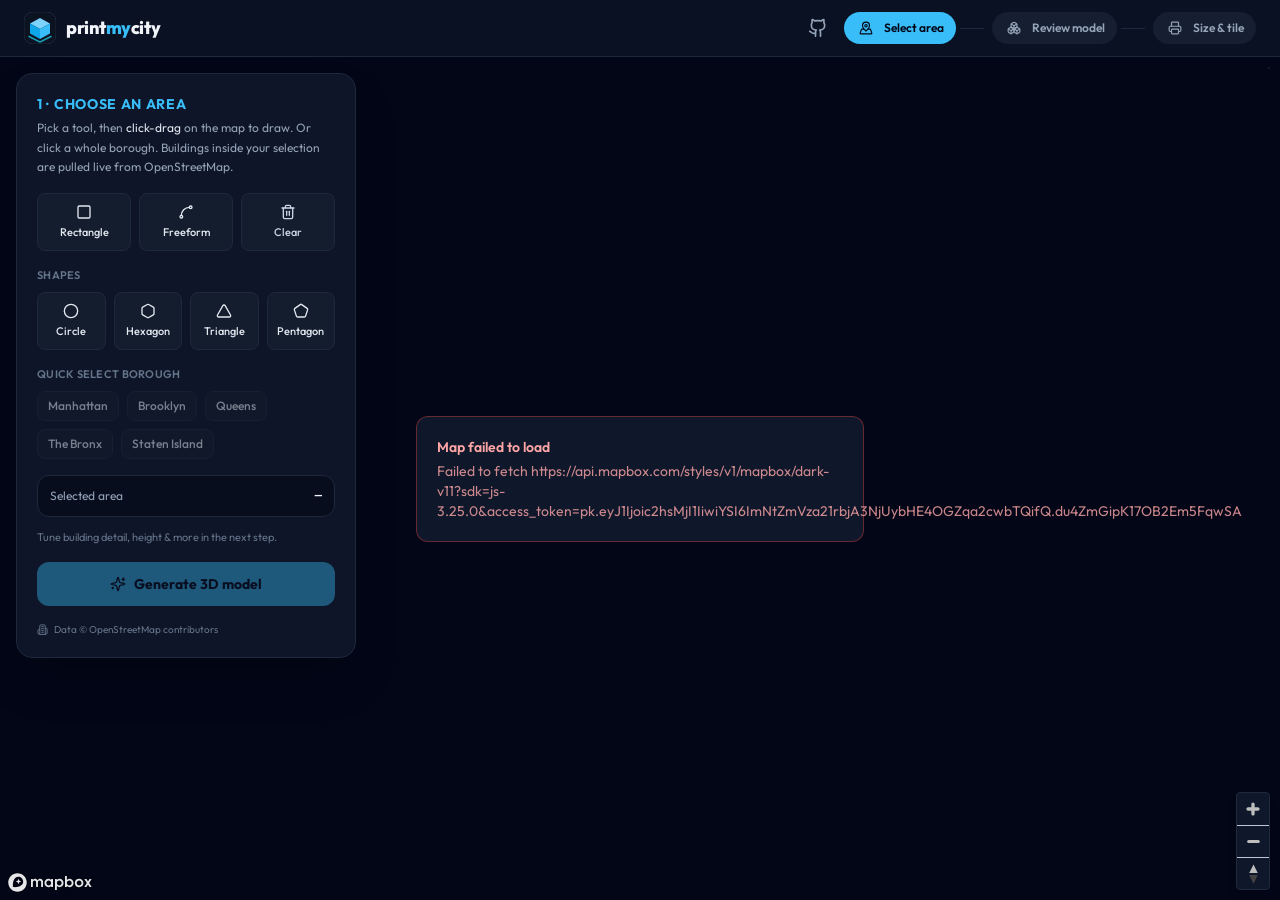
<file: index.html>
<!DOCTYPE html><html lang="en"><head><meta charSet="utf-8"/><meta name="viewport" content="width=device-width, initial-scale=1"/><link rel="stylesheet" href="/_next/static/css/0cad03ec05bf70ef.css" data-precedence="next"/><link rel="stylesheet" href="/_next/static/css/821f5e762dbbf21b.css" data-precedence="next"/><link rel="preload" as="script" fetchPriority="low" href="/_next/static/chunks/webpack-5b11120d195fa664.js"/><script src="/_next/static/chunks/fd9d1056-6952ca70748862da.js" async=""></script><script src="/_next/static/chunks/117-12c328b033fe9f94.js" async=""></script><script src="/_next/static/chunks/main-app-ce1768afd734f04b.js" async=""></script><script src="/_next/static/chunks/b536a0f1-72f7e2c90eff4953.js" async=""></script><script src="/_next/static/chunks/997-a19d08b0c9ec8c1e.js" async=""></script><script src="/_next/static/chunks/614-617334d1e0328284.js" async=""></script><script src="/_next/static/chunks/app/page-51225b7be4214489.js" async=""></script><title>printmycity — turn any city into a 3D print</title><meta name="description" content="Draw any area of a city, pull its buildings from OpenStreetMap, synthesize a 3D model, and tile it for your 3D printer — all in your browser."/><script src="/_next/static/chunks/polyfills-42372ed130431b0a.js" noModule=""></script></head><body><main class="grid grid-rows-[auto_1fr] h-screen overflow-hidden"><div><header class="flex items-center justify-between border-b border-edge bg-panel/70 px-6 py-3 backdrop-blur"><div class="flex items-center gap-2.5"><svg width="32" height="32" viewBox="0 0 32 32" fill="none" aria-hidden="true"><rect width="32" height="32" rx="9" fill="#0b1220"></rect><rect width="32" height="32" rx="9" stroke="#1e293b"></rect><path d="M16 6 L26 11.5 L16 17 L6 11.5 Z" fill="#7dd3fc"></path><path d="M6 11.5 L16 17 L16 27 L6 21.5 Z" fill="#0ea5e9"></path><path d="M26 11.5 L16 17 L16 27 L26 21.5 Z" fill="#38bdf8"></path><path d="M5 24.5 L16 30 L27 24.5" stroke="#22d3ee" stroke-width="1.6" stroke-linecap="round" stroke-linejoin="round" opacity="0.7"></path></svg><h1 class="text-lg font-extrabold tracking-tight"><span class="text-slate-100">print</span><span class="text-accent">my</span><span class="text-slate-100">city</span></h1></div><div class="flex items-center gap-4"><a href="https://github.com/seanhlewis/printmycity" target="_blank" rel="noopener noreferrer" aria-label="View source on GitHub" title="View source on GitHub" class="text-slate-400 transition hover:text-slate-100"><svg xmlns="http://www.w3.org/2000/svg" width="20" height="20" viewBox="0 0 24 24" fill="none" stroke="currentColor" stroke-width="2" stroke-linecap="round" stroke-linejoin="round" class="lucide lucide-github"><path d="M15 22v-4a4.8 4.8 0 0 0-1-3.5c3 0 6-2 6-5.5.08-1.25-.27-2.48-1-3.5.28-1.15.28-2.35 0-3.5 0 0-1 0-3 1.5-2.64-.5-5.36-.5-8 0C6 2 5 2 5 2c-.3 1.15-.3 2.35 0 3.5A5.403 5.403 0 0 0 4 9c0 3.5 3 5.5 6 5.5-.39.49-.68 1.05-.85 1.65-.17.6-.22 1.23-.15 1.85v4"></path><path d="M9 18c-4.51 2-5-2-7-2"></path></svg></a><div class="flex items-center gap-1"><div class="flex items-center"><div class="flex items-center gap-2 rounded-full px-3 py-1.5 text-xs font-semibold transition bg-accent text-ink"><span class="flex h-5 w-5 items-center justify-center"><svg xmlns="http://www.w3.org/2000/svg" width="14" height="14" viewBox="0 0 24 24" fill="none" stroke="currentColor" stroke-width="2" stroke-linecap="round" stroke-linejoin="round" class="lucide lucide-map-pinned"><path d="M18 8c0 3.613-3.869 7.429-5.393 8.795a1 1 0 0 1-1.214 0C9.87 15.429 6 11.613 6 8a6 6 0 0 1 12 0"></path><circle cx="12" cy="8" r="2"></circle><path d="M8.714 14h-3.71a1 1 0 0 0-.948.683l-2.004 6A1 1 0 0 0 3 22h18a1 1 0 0 0 .948-1.316l-2-6a1 1 0 0 0-.949-.684h-3.712"></path></svg></span><span class="hidden sm:inline">Select area</span></div><div class="mx-1 h-px w-6 bg-edge"></div></div><div class="flex items-center"><div class="flex items-center gap-2 rounded-full px-3 py-1.5 text-xs font-semibold transition bg-edge/60 text-slate-400"><span class="flex h-5 w-5 items-center justify-center"><svg xmlns="http://www.w3.org/2000/svg" width="14" height="14" viewBox="0 0 24 24" fill="none" stroke="currentColor" stroke-width="2" stroke-linecap="round" stroke-linejoin="round" class="lucide lucide-boxes"><path d="M2.97 12.92A2 2 0 0 0 2 14.63v3.24a2 2 0 0 0 .97 1.71l3 1.8a2 2 0 0 0 2.06 0L12 19v-5.5l-5-3-4.03 2.42Z"></path><path d="m7 16.5-4.74-2.85"></path><path d="m7 16.5 5-3"></path><path d="M7 16.5v5.17"></path><path d="M12 13.5V19l3.97 2.38a2 2 0 0 0 2.06 0l3-1.8a2 2 0 0 0 .97-1.71v-3.24a2 2 0 0 0-.97-1.71L17 10.5l-5 3Z"></path><path d="m17 16.5-5-3"></path><path d="m17 16.5 4.74-2.85"></path><path d="M17 16.5v5.17"></path><path d="M7.97 4.42A2 2 0 0 0 7 6.13v4.37l5 3 5-3V6.13a2 2 0 0 0-.97-1.71l-3-1.8a2 2 0 0 0-2.06 0l-3 1.8Z"></path><path d="M12 8 7.26 5.15"></path><path d="m12 8 4.74-2.85"></path><path d="M12 13.5V8"></path></svg></span><span class="hidden sm:inline">Review model</span></div><div class="mx-1 h-px w-6 bg-edge"></div></div><div class="flex items-center"><div class="flex items-center gap-2 rounded-full px-3 py-1.5 text-xs font-semibold transition bg-edge/60 text-slate-400"><span class="flex h-5 w-5 items-center justify-center"><svg xmlns="http://www.w3.org/2000/svg" width="14" height="14" viewBox="0 0 24 24" fill="none" stroke="currentColor" stroke-width="2" stroke-linecap="round" stroke-linejoin="round" class="lucide lucide-printer"><path d="M6 18H4a2 2 0 0 1-2-2v-5a2 2 0 0 1 2-2h16a2 2 0 0 1 2 2v5a2 2 0 0 1-2 2h-2"></path><path d="M6 9V3a1 1 0 0 1 1-1h10a1 1 0 0 1 1 1v6"></path><rect x="6" y="14" width="12" height="8" rx="1"></rect></svg></span><span class="hidden sm:inline">Size &amp; tile</span></div></div></div></div></header></div><div class="relative min-h-0 overflow-hidden"><!--$!--><template data-dgst="BAILOUT_TO_CLIENT_SIDE_RENDERING"></template><div class="flex h-full w-full items-center justify-center text-slate-400">Loading map…</div><!--/$--></div></main><script src="/_next/static/chunks/webpack-5b11120d195fa664.js" async=""></script><script>(self.__next_f=self.__next_f||[]).push([0]);self.__next_f.push([2,null])</script><script>self.__next_f.push([1,"1:HL[\"/_next/static/css/0cad03ec05bf70ef.css\",\"style\"]\n2:HL[\"/_next/static/css/821f5e762dbbf21b.css\",\"style\"]\n"])</script><script>self.__next_f.push([1,"3:I[2846,[],\"\"]\n5:I[9107,[],\"ClientPageRoot\"]\n6:I[5109,[\"689\",\"static/chunks/b536a0f1-72f7e2c90eff4953.js\",\"997\",\"static/chunks/997-a19d08b0c9ec8c1e.js\",\"614\",\"static/chunks/614-617334d1e0328284.js\",\"931\",\"static/chunks/app/page-51225b7be4214489.js\"],\"default\",1]\n7:I[4707,[],\"\"]\n8:I[6423,[],\"\"]\na:I[1060,[],\"\"]\nb:[]\n"])</script><script>self.__next_f.push([1,"0:[\"$\",\"$L3\",null,{\"buildId\":\"zHOtxC4nVbX_GpqV9jG9s\",\"assetPrefix\":\"\",\"urlParts\":[\"\",\"\"],\"initialTree\":[\"\",{\"children\":[\"__PAGE__\",{}]},\"$undefined\",\"$undefined\",true],\"initialSeedData\":[\"\",{\"children\":[\"__PAGE__\",{},[[\"$L4\",[\"$\",\"$L5\",null,{\"props\":{\"params\":{},\"searchParams\":{}},\"Component\":\"$6\"}],null],null],null]},[[[[\"$\",\"link\",\"0\",{\"rel\":\"stylesheet\",\"href\":\"/_next/static/css/0cad03ec05bf70ef.css\",\"precedence\":\"next\",\"crossOrigin\":\"$undefined\"}],[\"$\",\"link\",\"1\",{\"rel\":\"stylesheet\",\"href\":\"/_next/static/css/821f5e762dbbf21b.css\",\"precedence\":\"next\",\"crossOrigin\":\"$undefined\"}]],[\"$\",\"html\",null,{\"lang\":\"en\",\"children\":[\"$\",\"body\",null,{\"children\":[\"$\",\"$L7\",null,{\"parallelRouterKey\":\"children\",\"segmentPath\":[\"children\"],\"error\":\"$undefined\",\"errorStyles\":\"$undefined\",\"errorScripts\":\"$undefined\",\"template\":[\"$\",\"$L8\",null,{}],\"templateStyles\":\"$undefined\",\"templateScripts\":\"$undefined\",\"notFound\":[[\"$\",\"title\",null,{\"children\":\"404: This page could not be found.\"}],[\"$\",\"div\",null,{\"style\":{\"fontFamily\":\"system-ui,\\\"Segoe UI\\\",Roboto,Helvetica,Arial,sans-serif,\\\"Apple Color Emoji\\\",\\\"Segoe UI Emoji\\\"\",\"height\":\"100vh\",\"textAlign\":\"center\",\"display\":\"flex\",\"flexDirection\":\"column\",\"alignItems\":\"center\",\"justifyContent\":\"center\"},\"children\":[\"$\",\"div\",null,{\"children\":[[\"$\",\"style\",null,{\"dangerouslySetInnerHTML\":{\"__html\":\"body{color:#000;background:#fff;margin:0}.next-error-h1{border-right:1px solid rgba(0,0,0,.3)}@media (prefers-color-scheme:dark){body{color:#fff;background:#000}.next-error-h1{border-right:1px solid rgba(255,255,255,.3)}}\"}}],[\"$\",\"h1\",null,{\"className\":\"next-error-h1\",\"style\":{\"display\":\"inline-block\",\"margin\":\"0 20px 0 0\",\"padding\":\"0 23px 0 0\",\"fontSize\":24,\"fontWeight\":500,\"verticalAlign\":\"top\",\"lineHeight\":\"49px\"},\"children\":\"404\"}],[\"$\",\"div\",null,{\"style\":{\"display\":\"inline-block\"},\"children\":[\"$\",\"h2\",null,{\"style\":{\"fontSize\":14,\"fontWeight\":400,\"lineHeight\":\"49px\",\"margin\":0},\"children\":\"This page could not be found.\"}]}]]}]}]],\"notFoundStyles\":[]}]}]}]],null],null],\"couldBeIntercepted\":false,\"initialHead\":[null,\"$L9\"],\"globalErrorComponent\":\"$a\",\"missingSlots\":\"$Wb\"}]\n"])</script><script>self.__next_f.push([1,"9:[[\"$\",\"meta\",\"0\",{\"name\":\"viewport\",\"content\":\"width=device-width, initial-scale=1\"}],[\"$\",\"meta\",\"1\",{\"charSet\":\"utf-8\"}],[\"$\",\"title\",\"2\",{\"children\":\"printmycity — turn any city into a 3D print\"}],[\"$\",\"meta\",\"3\",{\"name\":\"description\",\"content\":\"Draw any area of a city, pull its buildings from OpenStreetMap, synthesize a 3D model, and tile it for your 3D printer — all in your browser.\"}]]\n4:null\n"])</script></body></html>
</file>
<file: _next/static/css/0cad03ec05bf70ef.css>
.mapboxgl-map{font:12px/20px Helvetica Neue,Arial,Helvetica,sans-serif;overflow:hidden;position:relative;-webkit-tap-highlight-color:rgb(0 0 0/0)}.mapboxgl-canvas{position:absolute;left:0;top:0}.mapboxgl-map:-webkit-full-screen{width:100%;height:100%}.mapboxgl-canary{background-color:salmon}.mapboxgl-canvas-container.mapboxgl-interactive,.mapboxgl-ctrl-group button.mapboxgl-ctrl-compass{cursor:grab;-webkit-user-select:none;-moz-user-select:none;user-select:none}.mapboxgl-canvas-container.mapboxgl-interactive.mapboxgl-track-pointer{cursor:pointer}.mapboxgl-canvas-container.mapboxgl-interactive:active,.mapboxgl-ctrl-group button.mapboxgl-ctrl-compass:active{cursor:grabbing}.mapboxgl-canvas-container.mapboxgl-touch-zoom-rotate,.mapboxgl-canvas-container.mapboxgl-touch-zoom-rotate .mapboxgl-canvas{touch-action:pan-x pan-y}.mapboxgl-canvas-container.mapboxgl-touch-drag-pan,.mapboxgl-canvas-container.mapboxgl-touch-drag-pan .mapboxgl-canvas{touch-action:pinch-zoom}.mapboxgl-canvas-container.mapboxgl-touch-zoom-rotate.mapboxgl-touch-drag-pan,.mapboxgl-canvas-container.mapboxgl-touch-zoom-rotate.mapboxgl-touch-drag-pan .mapboxgl-canvas{touch-action:none}.mapboxgl-ctrl-bottom,.mapboxgl-ctrl-bottom-left,.mapboxgl-ctrl-bottom-right,.mapboxgl-ctrl-left,.mapboxgl-ctrl-right,.mapboxgl-ctrl-top,.mapboxgl-ctrl-top-left,.mapboxgl-ctrl-top-right{position:absolute;pointer-events:none;z-index:2}.mapboxgl-ctrl-top-left{top:0;left:0}.mapboxgl-ctrl-top{top:0;left:50%;transform:translateX(-50%)}.mapboxgl-ctrl-top-right{top:0;right:0}.mapboxgl-ctrl-right{top:50%;transform:translateY(-50%);right:0}.mapboxgl-ctrl-bottom-right{right:0;bottom:0}.mapboxgl-ctrl-bottom{bottom:0;left:50%;transform:translateX(-50%)}.mapboxgl-ctrl-bottom-left{bottom:0;left:0}.mapboxgl-ctrl-left{top:50%;transform:translateY(-50%);left:0}.mapboxgl-ctrl{clear:both;pointer-events:auto;transform:translate(0)}.mapboxgl-ctrl-top-left .mapboxgl-ctrl{margin:10px 0 0 10px;float:left}.mapboxgl-ctrl-top .mapboxgl-ctrl{margin:10px 0;float:left}.mapboxgl-ctrl-top-right .mapboxgl-ctrl{margin:10px 10px 0 0;float:right}.mapboxgl-ctrl-bottom-right .mapboxgl-ctrl,.mapboxgl-ctrl-right .mapboxgl-ctrl{margin:0 10px 10px 0;float:right}.mapboxgl-ctrl-bottom .mapboxgl-ctrl{margin:10px 0;float:left}.mapboxgl-ctrl-bottom-left .mapboxgl-ctrl,.mapboxgl-ctrl-left .mapboxgl-ctrl{margin:0 0 10px 10px;float:left}.mapboxgl-ctrl-group{border-radius:4px;background:#fff}.mapboxgl-ctrl-group:not(:empty){box-shadow:0 0 0 2px #0000001a}@media (-ms-high-contrast:active){.mapboxgl-ctrl-group:not(:empty){box-shadow:0 0 0 2px ButtonText}}.mapboxgl-ctrl-group button{width:32px;height:32px;display:block;padding:0;outline:none;border:0;box-sizing:border-box;background-color:initial;cursor:pointer;overflow:hidden}.mapboxgl-ctrl-group button+button{border-top:1px solid #ddd}.mapboxgl-ctrl button .mapboxgl-ctrl-icon{display:block;width:100%;height:100%;background-repeat:no-repeat;background-position:50%}@media (-ms-high-contrast:active){.mapboxgl-ctrl-icon{background-color:initial}.mapboxgl-ctrl-group button+button{border-top:1px solid ButtonText}}.mapboxgl-ctrl-attrib-button:focus,.mapboxgl-ctrl-group button:focus{box-shadow:0 0 2px 2px #0096ff}.mapboxgl-ctrl button:disabled{cursor:not-allowed}.mapboxgl-ctrl button:disabled .mapboxgl-ctrl-icon{opacity:.25}.mapboxgl-ctrl-group button:first-child{border-radius:4px 4px 0 0}.mapboxgl-ctrl-group button:last-child{border-radius:0 0 4px 4px}.mapboxgl-ctrl-group button:only-child{border-radius:inherit}.mapboxgl-ctrl button:not(:disabled):hover{background-color:#eee}.mapboxgl-ctrl-group button:focus:focus-visible{box-shadow:0 0 2px 2px #0096ff}.mapboxgl-ctrl-group button:focus:not(:focus-visible){box-shadow:none}.mapboxgl-ctrl button.mapboxgl-ctrl-zoom-out .mapboxgl-ctrl-icon{background-image:url("data:image/svg+xml;charset=utf-8,%3Csvg xmlns='http://www.w3.org/2000/svg' fill='%23333' viewBox='0 0 29 29'%3E%3Cpath d='M10 13c-.75 0-1.5.75-1.5 1.5S9.25 16 10 16h9c.75 0 1.5-.75 1.5-1.5S19.75 13 19 13h-9z'/%3E%3C/svg%3E")}.mapboxgl-ctrl button.mapboxgl-ctrl-zoom-in .mapboxgl-ctrl-icon{background-image:url("data:image/svg+xml;charset=utf-8,%3Csvg xmlns='http://www.w3.org/2000/svg' fill='%23333' viewBox='0 0 29 29'%3E%3Cpath d='M14.5 8.5c-.75 0-1.5.75-1.5 1.5v3h-3c-.75 0-1.5.75-1.5 1.5S9.25 16 10 16h3v3c0 .75.75 1.5 1.5 1.5S16 19.75 16 19v-3h3c.75 0 1.5-.75 1.5-1.5S19.75 13 19 13h-3v-3c0-.75-.75-1.5-1.5-1.5z'/%3E%3C/svg%3E")}@media (-ms-high-contrast:active){.mapboxgl-ctrl button.mapboxgl-ctrl-zoom-out .mapboxgl-ctrl-icon{background-image:url("data:image/svg+xml;charset=utf-8,%3Csvg xmlns='http://www.w3.org/2000/svg' fill='%23fff' viewBox='0 0 29 29'%3E%3Cpath d='M10 13c-.75 0-1.5.75-1.5 1.5S9.25 16 10 16h9c.75 0 1.5-.75 1.5-1.5S19.75 13 19 13h-9z'/%3E%3C/svg%3E")}.mapboxgl-ctrl button.mapboxgl-ctrl-zoom-in .mapboxgl-ctrl-icon{background-image:url("data:image/svg+xml;charset=utf-8,%3Csvg xmlns='http://www.w3.org/2000/svg' fill='%23fff' viewBox='0 0 29 29'%3E%3Cpath d='M14.5 8.5c-.75 0-1.5.75-1.5 1.5v3h-3c-.75 0-1.5.75-1.5 1.5S9.25 16 10 16h3v3c0 .75.75 1.5 1.5 1.5S16 19.75 16 19v-3h3c.75 0 1.5-.75 1.5-1.5S19.75 13 19 13h-3v-3c0-.75-.75-1.5-1.5-1.5z'/%3E%3C/svg%3E")}}@media (-ms-high-contrast:black-on-white){.mapboxgl-ctrl button.mapboxgl-ctrl-zoom-out .mapboxgl-ctrl-icon{background-image:url("data:image/svg+xml;charset=utf-8,%3Csvg xmlns='http://www.w3.org/2000/svg' fill='%23000' viewBox='0 0 29 29'%3E%3Cpath d='M10 13c-.75 0-1.5.75-1.5 1.5S9.25 16 10 16h9c.75 0 1.5-.75 1.5-1.5S19.75 13 19 13h-9z'/%3E%3C/svg%3E")}.mapboxgl-ctrl button.mapboxgl-ctrl-zoom-in .mapboxgl-ctrl-icon{background-image:url("data:image/svg+xml;charset=utf-8,%3Csvg xmlns='http://www.w3.org/2000/svg' fill='%23000' viewBox='0 0 29 29'%3E%3Cpath d='M14.5 8.5c-.75 0-1.5.75-1.5 1.5v3h-3c-.75 0-1.5.75-1.5 1.5S9.25 16 10 16h3v3c0 .75.75 1.5 1.5 1.5S16 19.75 16 19v-3h3c.75 0 1.5-.75 1.5-1.5S19.75 13 19 13h-3v-3c0-.75-.75-1.5-1.5-1.5z'/%3E%3C/svg%3E")}}.mapboxgl-ctrl button.mapboxgl-ctrl-fullscreen .mapboxgl-ctrl-icon{background-image:url("data:image/svg+xml;charset=utf-8,%3Csvg xmlns='http://www.w3.org/2000/svg' fill='%23333' viewBox='0 0 29 29'%3E%3Cpath d='M24 16v5.5c0 1.75-.75 2.5-2.5 2.5H16v-1l3-1.5-4-5.5 1-1 5.5 4 1.5-3h1zM6 16l1.5 3 5.5-4 1 1-4 5.5 3 1.5v1H7.5C5.75 24 5 23.25 5 21.5V16h1zm7-11v1l-3 1.5 4 5.5-1 1-5.5-4L6 13H5V7.5C5 5.75 5.75 5 7.5 5H13zm11 2.5c0-1.75-.75-2.5-2.5-2.5H16v1l3 1.5-4 5.5 1 1 5.5-4 1.5 3h1V7.5z'/%3E%3C/svg%3E")}.mapboxgl-ctrl button.mapboxgl-ctrl-shrink .mapboxgl-ctrl-icon{background-image:url("data:image/svg+xml;charset=utf-8,%3Csvg xmlns='http://www.w3.org/2000/svg' viewBox='0 0 29 29'%3E%3Cpath d='M18.5 16c-1.75 0-2.5.75-2.5 2.5V24h1l1.5-3 5.5 4 1-1-4-5.5 3-1.5v-1h-5.5zM13 18.5c0-1.75-.75-2.5-2.5-2.5H5v1l3 1.5L4 24l1 1 5.5-4 1.5 3h1v-5.5zm3-8c0 1.75.75 2.5 2.5 2.5H24v-1l-3-1.5L25 5l-1-1-5.5 4L17 5h-1v5.5zM10.5 13c1.75 0 2.5-.75 2.5-2.5V5h-1l-1.5 3L5 4 4 5l4 5.5L5 12v1h5.5z'/%3E%3C/svg%3E")}@media (-ms-high-contrast:active){.mapboxgl-ctrl button.mapboxgl-ctrl-fullscreen .mapboxgl-ctrl-icon{background-image:url("data:image/svg+xml;charset=utf-8,%3Csvg xmlns='http://www.w3.org/2000/svg' fill='%23fff' viewBox='0 0 29 29'%3E%3Cpath d='M24 16v5.5c0 1.75-.75 2.5-2.5 2.5H16v-1l3-1.5-4-5.5 1-1 5.5 4 1.5-3h1zM6 16l1.5 3 5.5-4 1 1-4 5.5 3 1.5v1H7.5C5.75 24 5 23.25 5 21.5V16h1zm7-11v1l-3 1.5 4 5.5-1 1-5.5-4L6 13H5V7.5C5 5.75 5.75 5 7.5 5H13zm11 2.5c0-1.75-.75-2.5-2.5-2.5H16v1l3 1.5-4 5.5 1 1 5.5-4 1.5 3h1V7.5z'/%3E%3C/svg%3E")}.mapboxgl-ctrl button.mapboxgl-ctrl-shrink .mapboxgl-ctrl-icon{background-image:url("data:image/svg+xml;charset=utf-8,%3Csvg xmlns='http://www.w3.org/2000/svg' fill='%23fff' viewBox='0 0 29 29'%3E%3Cpath d='M18.5 16c-1.75 0-2.5.75-2.5 2.5V24h1l1.5-3 5.5 4 1-1-4-5.5 3-1.5v-1h-5.5zM13 18.5c0-1.75-.75-2.5-2.5-2.5H5v1l3 1.5L4 24l1 1 5.5-4 1.5 3h1v-5.5zm3-8c0 1.75.75 2.5 2.5 2.5H24v-1l-3-1.5L25 5l-1-1-5.5 4L17 5h-1v5.5zM10.5 13c1.75 0 2.5-.75 2.5-2.5V5h-1l-1.5 3L5 4 4 5l4 5.5L5 12v1h5.5z'/%3E%3C/svg%3E")}}@media (-ms-high-contrast:black-on-white){.mapboxgl-ctrl button.mapboxgl-ctrl-fullscreen .mapboxgl-ctrl-icon{background-image:url("data:image/svg+xml;charset=utf-8,%3Csvg xmlns='http://www.w3.org/2000/svg' fill='%23000' viewBox='0 0 29 29'%3E%3Cpath d='M24 16v5.5c0 1.75-.75 2.5-2.5 2.5H16v-1l3-1.5-4-5.5 1-1 5.5 4 1.5-3h1zM6 16l1.5 3 5.5-4 1 1-4 5.5 3 1.5v1H7.5C5.75 24 5 23.25 5 21.5V16h1zm7-11v1l-3 1.5 4 5.5-1 1-5.5-4L6 13H5V7.5C5 5.75 5.75 5 7.5 5H13zm11 2.5c0-1.75-.75-2.5-2.5-2.5H16v1l3 1.5-4 5.5 1 1 5.5-4 1.5 3h1V7.5z'/%3E%3C/svg%3E")}.mapboxgl-ctrl button.mapboxgl-ctrl-shrink .mapboxgl-ctrl-icon{background-image:url("data:image/svg+xml;charset=utf-8,%3Csvg xmlns='http://www.w3.org/2000/svg' fill='%23000' viewBox='0 0 29 29'%3E%3Cpath d='M18.5 16c-1.75 0-2.5.75-2.5 2.5V24h1l1.5-3 5.5 4 1-1-4-5.5 3-1.5v-1h-5.5zM13 18.5c0-1.75-.75-2.5-2.5-2.5H5v1l3 1.5L4 24l1 1 5.5-4 1.5 3h1v-5.5zm3-8c0 1.75.75 2.5 2.5 2.5H24v-1l-3-1.5L25 5l-1-1-5.5 4L17 5h-1v5.5zM10.5 13c1.75 0 2.5-.75 2.5-2.5V5h-1l-1.5 3L5 4 4 5l4 5.5L5 12v1h5.5z'/%3E%3C/svg%3E")}}.mapboxgl-ctrl button.mapboxgl-ctrl-compass .mapboxgl-ctrl-icon{background-image:url("data:image/svg+xml;charset=utf-8,%3Csvg xmlns='http://www.w3.org/2000/svg' fill='%23333' viewBox='0 0 29 29'%3E%3Cpath d='M10.5 14l4-8 4 8h-8z'/%3E%3Cpath id='south' d='M10.5 16l4 8 4-8h-8z' fill='%23ccc'/%3E%3C/svg%3E")}@media (-ms-high-contrast:active){.mapboxgl-ctrl button.mapboxgl-ctrl-compass .mapboxgl-ctrl-icon{background-image:url("data:image/svg+xml;charset=utf-8,%3Csvg xmlns='http://www.w3.org/2000/svg' fill='%23fff' viewBox='0 0 29 29'%3E%3Cpath d='M10.5 14l4-8 4 8h-8z'/%3E%3Cpath id='south' d='M10.5 16l4 8 4-8h-8z' fill='%23999'/%3E%3C/svg%3E")}}@media (-ms-high-contrast:black-on-white){.mapboxgl-ctrl button.mapboxgl-ctrl-compass .mapboxgl-ctrl-icon{background-image:url("data:image/svg+xml;charset=utf-8,%3Csvg xmlns='http://www.w3.org/2000/svg' fill='%23000' viewBox='0 0 29 29'%3E%3Cpath d='M10.5 14l4-8 4 8h-8z'/%3E%3Cpath id='south' d='M10.5 16l4 8 4-8h-8z' fill='%23ccc'/%3E%3C/svg%3E")}}.mapboxgl-ctrl button.mapboxgl-ctrl-arrow-up .mapboxgl-ctrl-icon{background-image:url("data:image/svg+xml;charset=utf-8,%3Csvg fill='%23333' xmlns='http://www.w3.org/2000/svg' viewBox='0 0 18 18'%3E%3Cpath fill-rule='evenodd' clip-rule='evenodd' d='M4.29289 11.7071C4.68342 12.0976 5.31658 12.0976 5.70711 11.7071L9 8.41421L12.2929 11.7071C12.6834 12.0976 13.3166 12.0976 13.7071 11.7071C14.0976 11.3166 14.0976 10.6834 13.7071 10.2929L9.70711 6.29289C9.31658 5.90237 8.68342 5.90237 8.29289 6.29289L4.29289 10.2929C3.90237 10.6834 3.90237 11.3166 4.29289 11.7071Z' fill='%23333333'/%3E%3C/svg%3E");background-size:18px 18px}.mapboxgl-ctrl button.mapboxgl-ctrl-arrow-down .mapboxgl-ctrl-icon{background-image:url("data:image/svg+xml;charset=utf-8,%3Csvg fill='%23333' xmlns='http://www.w3.org/2000/svg' viewBox='0 0 18 18'%3E%3Cpath fill-rule='evenodd' clip-rule='evenodd' d='M4.29289 6.29289C4.68342 5.90237 5.31658 5.90237 5.70711 6.29289L9 9.58579L12.2929 6.29289C12.6834 5.90237 13.3166 5.90237 13.7071 6.29289C14.0976 6.68342 14.0976 7.31658 13.7071 7.70711L9.70711 11.7071C9.31658 12.0976 8.68342 12.0976 8.29289 11.7071L4.29289 7.70711C3.90237 7.31658 3.90237 6.68342 4.29289 6.29289Z' fill='%23333333'/%3E%3C/svg%3E");background-size:18px 18px}.mapboxgl-ctrl button.mapboxgl-ctrl-indoor-toggle .mapboxgl-ctrl-icon{background-image:url("data:image/svg+xml;charset=utf-8,%3Csvg fill='%23333' xmlns='http://www.w3.org/2000/svg' viewBox='0 0 18 18'%3E%3Cpath d='M4.0017 3.0017L4.0017 15.0017L10.0017 15.0017V12.0017H12.0017V15.0017H14.0017L14.0017 3.0017C14.0097 2.86829 13.9894 2.73469 13.9419 2.60973C13.8945 2.48477 13.8211 2.37129 13.7266 2.27678C13.6321 2.18228 13.5186 2.10889 13.3937 2.06147C13.2687 2.01405 13.1351 1.99368 13.0017 2.0017L5.0017 2.0017C4.86829 1.99368 4.73469 2.01405 4.60973 2.06147C4.48477 2.10889 4.37129 2.18228 4.27678 2.27678C4.18228 2.37129 4.10889 2.48477 4.06147 2.60973C4.01405 2.73469 3.99368 2.86829 4.0017 3.0017ZM8.0017 14.0017H6.0017V12.0017H8.0017V14.0017ZM8.0017 10.0017H6.0017L6.0017 8.0017H8.0017V10.0017ZM8.0017 6.0017L6.0017 6.0017V4.0017H8.0017V6.0017ZM12.0017 10.0017H10.0017V8.0017H12.0017V10.0017ZM12.0017 6.0017H10.0017V4.0017L12.0017 4.0017V6.0017Z' fill='%23333333'/%3E%3C/svg%3E");background-size:18px 18px}@media (-ms-high-contrast:active){.mapboxgl-ctrl button.mapboxgl-ctrl-indoor-toggle .mapboxgl-ctrl-icon{background-image:url("data:image/svg+xml;charset=utf-8,%3Csvg fill='%23fff' xmlns='http://www.w3.org/2000/svg' viewBox='0 0 18 18'%3E%3Cpath d='M4.0017 3.0017L4.0017 15.0017L10.0017 15.0017V12.0017H12.0017V15.0017H14.0017L14.0017 3.0017C14.0097 2.86829 13.9894 2.73469 13.9419 2.60973C13.8945 2.48477 13.8211 2.37129 13.7266 2.27678C13.6321 2.18228 13.5186 2.10889 13.3937 2.06147C13.2687 2.01405 13.1351 1.99368 13.0017 2.0017L5.0017 2.0017C4.86829 1.99368 4.73469 2.01405 4.60973 2.06147C4.48477 2.10889 4.37129 2.18228 4.27678 2.27678C4.18228 2.37129 4.10889 2.48477 4.06147 2.60973C4.01405 2.73469 3.99368 2.86829 4.0017 3.0017ZM8.0017 14.0017H6.0017V12.0017H8.0017V14.0017ZM8.0017 10.0017H6.0017L6.0017 8.0017H8.0017V10.0017ZM8.0017 6.0017L6.0017 6.0017V4.0017H8.0017V6.0017ZM12.0017 10.0017H10.0017V8.0017H12.0017V10.0017ZM12.0017 6.0017H10.0017V4.0017L12.0017 4.0017V6.0017Z' fill='%23333333'/%3E%3C/svg%3E")}}@media (-ms-high-contrast:black-on-white){.mapboxgl-ctrl button.mapboxgl-ctrl-indoor-toggle .mapboxgl-ctrl-icon{background-image:url("data:image/svg+xml;charset=utf-8,%3Csvg fill='%23000' xmlns='http://www.w3.org/2000/svg' viewBox='0 0 18 18'%3E%3Cpath d='M4.0017 3.0017L4.0017 15.0017L10.0017 15.0017V12.0017H12.0017V15.0017H14.0017L14.0017 3.0017C14.0097 2.86829 13.9894 2.73469 13.9419 2.60973C13.8945 2.48477 13.8211 2.37129 13.7266 2.27678C13.6321 2.18228 13.5186 2.10889 13.3937 2.06147C13.2687 2.01405 13.1351 1.99368 13.0017 2.0017L5.0017 2.0017C4.86829 1.99368 4.73469 2.01405 4.60973 2.06147C4.48477 2.10889 4.37129 2.18228 4.27678 2.27678C4.18228 2.37129 4.10889 2.48477 4.06147 2.60973C4.01405 2.73469 3.99368 2.86829 4.0017 3.0017ZM8.0017 14.0017H6.0017V12.0017H8.0017V14.0017ZM8.0017 10.0017H6.0017L6.0017 8.0017H8.0017V10.0017ZM8.0017 6.0017L6.0017 6.0017V4.0017H8.0017V6.0017ZM12.0017 10.0017H10.0017V8.0017H12.0017V10.0017ZM12.0017 6.0017H10.0017V4.0017L12.0017 4.0017V6.0017Z' fill='%23333333'/%3E%3C/svg%3E")}}.mapboxgl-ctrl button.mapboxgl-ctrl-geolocate .mapboxgl-ctrl-icon{background-image:url("data:image/svg+xml;charset=utf-8,%3Csvg viewBox='0 0 20 20' xmlns='http://www.w3.org/2000/svg' fill='%23333'%3E%3Cpath d='M10 4C9 4 9 5 9 5v.1A5 5 0 0 0 5.1 9H5s-1 0-1 1 1 1 1 1h.1A5 5 0 0 0 9 14.9v.1s0 1 1 1 1-1 1-1v-.1a5 5 0 0 0 3.9-3.9h.1s1 0 1-1-1-1-1-1h-.1A5 5 0 0 0 11 5.1V5s0-1-1-1zm0 2.5a3.5 3.5 0 1 1 0 7 3.5 3.5 0 1 1 0-7z'/%3E%3Ccircle id='dot' cx='10' cy='10' r='2'/%3E%3Cpath id='stroke' d='M14 5l1 1-9 9-1-1 9-9z' display='none'/%3E%3C/svg%3E")}.mapboxgl-ctrl button.mapboxgl-ctrl-geolocate:disabled .mapboxgl-ctrl-icon{background-image:url("data:image/svg+xml;charset=utf-8,%3Csvg viewBox='0 0 20 20' xmlns='http://www.w3.org/2000/svg' fill='%23aaa'%3E%3Cpath d='M10 4C9 4 9 5 9 5v.1A5 5 0 0 0 5.1 9H5s-1 0-1 1 1 1 1 1h.1A5 5 0 0 0 9 14.9v.1s0 1 1 1 1-1 1-1v-.1a5 5 0 0 0 3.9-3.9h.1s1 0 1-1-1-1-1-1h-.1A5 5 0 0 0 11 5.1V5s0-1-1-1zm0 2.5a3.5 3.5 0 1 1 0 7 3.5 3.5 0 1 1 0-7z'/%3E%3Ccircle id='dot' cx='10' cy='10' r='2'/%3E%3Cpath id='stroke' d='M14 5l1 1-9 9-1-1 9-9z' fill='%23f00'/%3E%3C/svg%3E")}.mapboxgl-ctrl button.mapboxgl-ctrl-geolocate.mapboxgl-ctrl-geolocate-active .mapboxgl-ctrl-icon{background-image:url("data:image/svg+xml;charset=utf-8,%3Csvg viewBox='0 0 20 20' xmlns='http://www.w3.org/2000/svg' fill='%2333b5e5'%3E%3Cpath d='M10 4C9 4 9 5 9 5v.1A5 5 0 0 0 5.1 9H5s-1 0-1 1 1 1 1 1h.1A5 5 0 0 0 9 14.9v.1s0 1 1 1 1-1 1-1v-.1a5 5 0 0 0 3.9-3.9h.1s1 0 1-1-1-1-1-1h-.1A5 5 0 0 0 11 5.1V5s0-1-1-1zm0 2.5a3.5 3.5 0 1 1 0 7 3.5 3.5 0 1 1 0-7z'/%3E%3Ccircle id='dot' cx='10' cy='10' r='2'/%3E%3Cpath id='stroke' d='M14 5l1 1-9 9-1-1 9-9z' display='none'/%3E%3C/svg%3E")}.mapboxgl-ctrl button.mapboxgl-ctrl-geolocate.mapboxgl-ctrl-geolocate-active-error .mapboxgl-ctrl-icon{background-image:url("data:image/svg+xml;charset=utf-8,%3Csvg viewBox='0 0 20 20' xmlns='http://www.w3.org/2000/svg' fill='%23e58978'%3E%3Cpath d='M10 4C9 4 9 5 9 5v.1A5 5 0 0 0 5.1 9H5s-1 0-1 1 1 1 1 1h.1A5 5 0 0 0 9 14.9v.1s0 1 1 1 1-1 1-1v-.1a5 5 0 0 0 3.9-3.9h.1s1 0 1-1-1-1-1-1h-.1A5 5 0 0 0 11 5.1V5s0-1-1-1zm0 2.5a3.5 3.5 0 1 1 0 7 3.5 3.5 0 1 1 0-7z'/%3E%3Ccircle id='dot' cx='10' cy='10' r='2'/%3E%3Cpath id='stroke' d='M14 5l1 1-9 9-1-1 9-9z' display='none'/%3E%3C/svg%3E")}.mapboxgl-ctrl button.mapboxgl-ctrl-geolocate.mapboxgl-ctrl-geolocate-background .mapboxgl-ctrl-icon{background-image:url("data:image/svg+xml;charset=utf-8,%3Csvg viewBox='0 0 20 20' xmlns='http://www.w3.org/2000/svg' fill='%2333b5e5'%3E%3Cpath d='M10 4C9 4 9 5 9 5v.1A5 5 0 0 0 5.1 9H5s-1 0-1 1 1 1 1 1h.1A5 5 0 0 0 9 14.9v.1s0 1 1 1 1-1 1-1v-.1a5 5 0 0 0 3.9-3.9h.1s1 0 1-1-1-1-1-1h-.1A5 5 0 0 0 11 5.1V5s0-1-1-1zm0 2.5a3.5 3.5 0 1 1 0 7 3.5 3.5 0 1 1 0-7z'/%3E%3Ccircle id='dot' cx='10' cy='10' r='2' display='none'/%3E%3Cpath id='stroke' d='M14 5l1 1-9 9-1-1 9-9z' display='none'/%3E%3C/svg%3E")}.mapboxgl-ctrl button.mapboxgl-ctrl-geolocate.mapboxgl-ctrl-geolocate-background-error .mapboxgl-ctrl-icon{background-image:url("data:image/svg+xml;charset=utf-8,%3Csvg viewBox='0 0 20 20' xmlns='http://www.w3.org/2000/svg' fill='%23e54e33'%3E%3Cpath d='M10 4C9 4 9 5 9 5v.1A5 5 0 0 0 5.1 9H5s-1 0-1 1 1 1 1 1h.1A5 5 0 0 0 9 14.9v.1s0 1 1 1 1-1 1-1v-.1a5 5 0 0 0 3.9-3.9h.1s1 0 1-1-1-1-1-1h-.1A5 5 0 0 0 11 5.1V5s0-1-1-1zm0 2.5a3.5 3.5 0 1 1 0 7 3.5 3.5 0 1 1 0-7z'/%3E%3Ccircle id='dot' cx='10' cy='10' r='2' display='none'/%3E%3Cpath id='stroke' d='M14 5l1 1-9 9-1-1 9-9z' display='none'/%3E%3C/svg%3E")}.mapboxgl-ctrl button.mapboxgl-ctrl-geolocate.mapboxgl-ctrl-geolocate-waiting .mapboxgl-ctrl-icon{animation:mapboxgl-spin 2s linear infinite}@media (-ms-high-contrast:active){.mapboxgl-ctrl button.mapboxgl-ctrl-geolocate .mapboxgl-ctrl-icon{background-image:url("data:image/svg+xml;charset=utf-8,%3Csvg viewBox='0 0 20 20' xmlns='http://www.w3.org/2000/svg' fill='%23fff'%3E%3Cpath d='M10 4C9 4 9 5 9 5v.1A5 5 0 0 0 5.1 9H5s-1 0-1 1 1 1 1 1h.1A5 5 0 0 0 9 14.9v.1s0 1 1 1 1-1 1-1v-.1a5 5 0 0 0 3.9-3.9h.1s1 0 1-1-1-1-1-1h-.1A5 5 0 0 0 11 5.1V5s0-1-1-1zm0 2.5a3.5 3.5 0 1 1 0 7 3.5 3.5 0 1 1 0-7z'/%3E%3Ccircle id='dot' cx='10' cy='10' r='2'/%3E%3Cpath id='stroke' d='M14 5l1 1-9 9-1-1 9-9z' display='none'/%3E%3C/svg%3E")}.mapboxgl-ctrl button.mapboxgl-ctrl-geolocate:disabled .mapboxgl-ctrl-icon{background-image:url("data:image/svg+xml;charset=utf-8,%3Csvg viewBox='0 0 20 20' xmlns='http://www.w3.org/2000/svg' fill='%23999'%3E%3Cpath d='M10 4C9 4 9 5 9 5v.1A5 5 0 0 0 5.1 9H5s-1 0-1 1 1 1 1 1h.1A5 5 0 0 0 9 14.9v.1s0 1 1 1 1-1 1-1v-.1a5 5 0 0 0 3.9-3.9h.1s1 0 1-1-1-1-1-1h-.1A5 5 0 0 0 11 5.1V5s0-1-1-1zm0 2.5a3.5 3.5 0 1 1 0 7 3.5 3.5 0 1 1 0-7z'/%3E%3Ccircle id='dot' cx='10' cy='10' r='2'/%3E%3Cpath id='stroke' d='M14 5l1 1-9 9-1-1 9-9z' fill='%23f00'/%3E%3C/svg%3E")}.mapboxgl-ctrl button.mapboxgl-ctrl-geolocate.mapboxgl-ctrl-geolocate-active .mapboxgl-ctrl-icon{background-image:url("data:image/svg+xml;charset=utf-8,%3Csvg viewBox='0 0 20 20' xmlns='http://www.w3.org/2000/svg' fill='%2333b5e5'%3E%3Cpath d='M10 4C9 4 9 5 9 5v.1A5 5 0 0 0 5.1 9H5s-1 0-1 1 1 1 1 1h.1A5 5 0 0 0 9 14.9v.1s0 1 1 1 1-1 1-1v-.1a5 5 0 0 0 3.9-3.9h.1s1 0 1-1-1-1-1-1h-.1A5 5 0 0 0 11 5.1V5s0-1-1-1zm0 2.5a3.5 3.5 0 1 1 0 7 3.5 3.5 0 1 1 0-7z'/%3E%3Ccircle id='dot' cx='10' cy='10' r='2'/%3E%3Cpath id='stroke' d='M14 5l1 1-9 9-1-1 9-9z' display='none'/%3E%3C/svg%3E")}.mapboxgl-ctrl button.mapboxgl-ctrl-geolocate.mapboxgl-ctrl-geolocate-active-error .mapboxgl-ctrl-icon{background-image:url("data:image/svg+xml;charset=utf-8,%3Csvg viewBox='0 0 20 20' xmlns='http://www.w3.org/2000/svg' fill='%23e58978'%3E%3Cpath d='M10 4C9 4 9 5 9 5v.1A5 5 0 0 0 5.1 9H5s-1 0-1 1 1 1 1 1h.1A5 5 0 0 0 9 14.9v.1s0 1 1 1 1-1 1-1v-.1a5 5 0 0 0 3.9-3.9h.1s1 0 1-1-1-1-1-1h-.1A5 5 0 0 0 11 5.1V5s0-1-1-1zm0 2.5a3.5 3.5 0 1 1 0 7 3.5 3.5 0 1 1 0-7z'/%3E%3Ccircle id='dot' cx='10' cy='10' r='2'/%3E%3Cpath id='stroke' d='M14 5l1 1-9 9-1-1 9-9z' display='none'/%3E%3C/svg%3E")}.mapboxgl-ctrl button.mapboxgl-ctrl-geolocate.mapboxgl-ctrl-geolocate-background .mapboxgl-ctrl-icon{background-image:url("data:image/svg+xml;charset=utf-8,%3Csvg viewBox='0 0 20 20' xmlns='http://www.w3.org/2000/svg' fill='%2333b5e5'%3E%3Cpath d='M10 4C9 4 9 5 9 5v.1A5 5 0 0 0 5.1 9H5s-1 0-1 1 1 1 1 1h.1A5 5 0 0 0 9 14.9v.1s0 1 1 1 1-1 1-1v-.1a5 5 0 0 0 3.9-3.9h.1s1 0 1-1-1-1-1-1h-.1A5 5 0 0 0 11 5.1V5s0-1-1-1zm0 2.5a3.5 3.5 0 1 1 0 7 3.5 3.5 0 1 1 0-7z'/%3E%3Ccircle id='dot' cx='10' cy='10' r='2' display='none'/%3E%3Cpath id='stroke' d='M14 5l1 1-9 9-1-1 9-9z' display='none'/%3E%3C/svg%3E")}.mapboxgl-ctrl button.mapboxgl-ctrl-geolocate.mapboxgl-ctrl-geolocate-background-error .mapboxgl-ctrl-icon{background-image:url("data:image/svg+xml;charset=utf-8,%3Csvg viewBox='0 0 20 20' xmlns='http://www.w3.org/2000/svg' fill='%23e54e33'%3E%3Cpath d='M10 4C9 4 9 5 9 5v.1A5 5 0 0 0 5.1 9H5s-1 0-1 1 1 1 1 1h.1A5 5 0 0 0 9 14.9v.1s0 1 1 1 1-1 1-1v-.1a5 5 0 0 0 3.9-3.9h.1s1 0 1-1-1-1-1-1h-.1A5 5 0 0 0 11 5.1V5s0-1-1-1zm0 2.5a3.5 3.5 0 1 1 0 7 3.5 3.5 0 1 1 0-7z'/%3E%3Ccircle id='dot' cx='10' cy='10' r='2' display='none'/%3E%3Cpath id='stroke' d='M14 5l1 1-9 9-1-1 9-9z' display='none'/%3E%3C/svg%3E")}}@media (-ms-high-contrast:black-on-white){.mapboxgl-ctrl button.mapboxgl-ctrl-geolocate .mapboxgl-ctrl-icon{background-image:url("data:image/svg+xml;charset=utf-8,%3Csvg viewBox='0 0 20 20' xmlns='http://www.w3.org/2000/svg' fill='%23000'%3E%3Cpath d='M10 4C9 4 9 5 9 5v.1A5 5 0 0 0 5.1 9H5s-1 0-1 1 1 1 1 1h.1A5 5 0 0 0 9 14.9v.1s0 1 1 1 1-1 1-1v-.1a5 5 0 0 0 3.9-3.9h.1s1 0 1-1-1-1-1-1h-.1A5 5 0 0 0 11 5.1V5s0-1-1-1zm0 2.5a3.5 3.5 0 1 1 0 7 3.5 3.5 0 1 1 0-7z'/%3E%3Ccircle id='dot' cx='10' cy='10' r='2'/%3E%3Cpath id='stroke' d='M14 5l1 1-9 9-1-1 9-9z' display='none'/%3E%3C/svg%3E")}.mapboxgl-ctrl button.mapboxgl-ctrl-geolocate:disabled .mapboxgl-ctrl-icon{background-image:url("data:image/svg+xml;charset=utf-8,%3Csvg viewBox='0 0 20 20' xmlns='http://www.w3.org/2000/svg' fill='%23666'%3E%3Cpath d='M10 4C9 4 9 5 9 5v.1A5 5 0 0 0 5.1 9H5s-1 0-1 1 1 1 1 1h.1A5 5 0 0 0 9 14.9v.1s0 1 1 1 1-1 1-1v-.1a5 5 0 0 0 3.9-3.9h.1s1 0 1-1-1-1-1-1h-.1A5 5 0 0 0 11 5.1V5s0-1-1-1zm0 2.5a3.5 3.5 0 1 1 0 7 3.5 3.5 0 1 1 0-7z'/%3E%3Ccircle id='dot' cx='10' cy='10' r='2'/%3E%3Cpath id='stroke' d='M14 5l1 1-9 9-1-1 9-9z' fill='%23f00'/%3E%3C/svg%3E")}}@keyframes mapboxgl-spin{0%{transform:rotate(0deg)}to{transform:rotate(1turn)}}a.mapboxgl-ctrl-logo{width:88px;height:23px;margin:0 0 -4px -4px;display:block;background-repeat:no-repeat;cursor:pointer;overflow:hidden;background-image:url("data:image/svg+xml;charset=utf-8,%3Csvg xmlns='http://www.w3.org/2000/svg' xmlns:xlink='http://www.w3.org/1999/xlink' fill-rule='evenodd' viewBox='0 0 88 23'%3E%3Cdefs%3E%3Cpath id='logo' d='M11.5 2.25c5.105 0 9.25 4.145 9.25 9.25s-4.145 9.25-9.25 9.25-9.25-4.145-9.25-9.25 4.145-9.25 9.25-9.25zM6.997 15.983c-.051-.338-.828-5.802 2.233-8.873a4.395 4.395 0 013.13-1.28c1.27 0 2.49.51 3.39 1.42.91.9 1.42 2.12 1.42 3.39 0 1.18-.449 2.301-1.28 3.13C12.72 16.93 7 16 7 16l-.003-.017zM15.3 10.5l-2 .8-.8 2-.8-2-2-.8 2-.8.8-2 .8 2 2 .8z'/%3E%3Cpath id='text' d='M50.63 8c.13 0 .23.1.23.23V9c.7-.76 1.7-1.18 2.73-1.18 2.17 0 3.95 1.85 3.95 4.17s-1.77 4.19-3.94 4.19c-1.04 0-2.03-.43-2.74-1.18v3.77c0 .13-.1.23-.23.23h-1.4c-.13 0-.23-.1-.23-.23V8.23c0-.12.1-.23.23-.23h1.4zm-3.86.01c.01 0 .01 0 .01-.01.13 0 .22.1.22.22v7.55c0 .12-.1.23-.23.23h-1.4c-.13 0-.23-.1-.23-.23V15c-.7.76-1.69 1.19-2.73 1.19-2.17 0-3.94-1.87-3.94-4.19 0-2.32 1.77-4.19 3.94-4.19 1.03 0 2.02.43 2.73 1.18v-.75c0-.12.1-.23.23-.23h1.4zm26.375-.19a4.24 4.24 0 00-4.16 3.29c-.13.59-.13 1.19 0 1.77a4.233 4.233 0 004.17 3.3c2.35 0 4.26-1.87 4.26-4.19 0-2.32-1.9-4.17-4.27-4.17zM60.63 5c.13 0 .23.1.23.23v3.76c.7-.76 1.7-1.18 2.73-1.18 1.88 0 3.45 1.4 3.84 3.28.13.59.13 1.2 0 1.8-.39 1.88-1.96 3.29-3.84 3.29-1.03 0-2.02-.43-2.73-1.18v.77c0 .12-.1.23-.23.23h-1.4c-.13 0-.23-.1-.23-.23V5.23c0-.12.1-.23.23-.23h1.4zm-34 11h-1.4c-.13 0-.23-.11-.23-.23V8.22c.01-.13.1-.22.23-.22h1.4c.13 0 .22.11.23.22v.68c.5-.68 1.3-1.09 2.16-1.1h.03c1.09 0 2.09.6 2.6 1.55.45-.95 1.4-1.55 2.44-1.56 1.62 0 2.93 1.25 2.9 2.78l.03 5.2c0 .13-.1.23-.23.23h-1.41c-.13 0-.23-.11-.23-.23v-4.59c0-.98-.74-1.71-1.62-1.71-.8 0-1.46.7-1.59 1.62l.01 4.68c0 .13-.11.23-.23.23h-1.41c-.13 0-.23-.11-.23-.23v-4.59c0-.98-.74-1.71-1.62-1.71-.85 0-1.54.79-1.6 1.8v4.5c0 .13-.1.23-.23.23zm53.615 0h-1.61c-.04 0-.08-.01-.12-.03-.09-.06-.13-.19-.06-.28l2.43-3.71-2.39-3.65a.213.213 0 01-.03-.12c0-.12.09-.21.21-.21h1.61c.13 0 .24.06.3.17l1.41 2.37 1.4-2.37a.34.34 0 01.3-.17h1.6c.04 0 .08.01.12.03.09.06.13.19.06.28l-2.37 3.65 2.43 3.7c0 .05.01.09.01.13 0 .12-.09.21-.21.21h-1.61c-.13 0-.24-.06-.3-.17l-1.44-2.42-1.44 2.42a.34.34 0 01-.3.17zm-7.12-1.49c-1.33 0-2.42-1.12-2.42-2.51 0-1.39 1.08-2.52 2.42-2.52 1.33 0 2.42 1.12 2.42 2.51 0 1.39-1.08 2.51-2.42 2.52zm-19.865 0c-1.32 0-2.39-1.11-2.42-2.48v-.07c.02-1.38 1.09-2.49 2.4-2.49 1.32 0 2.41 1.12 2.41 2.51 0 1.39-1.07 2.52-2.39 2.53zm-8.11-2.48c-.01 1.37-1.09 2.47-2.41 2.47s-2.42-1.12-2.42-2.51c0-1.39 1.08-2.52 2.4-2.52 1.33 0 2.39 1.11 2.41 2.48l.02.08zm18.12 2.47c-1.32 0-2.39-1.11-2.41-2.48v-.06c.02-1.38 1.09-2.48 2.41-2.48s2.42 1.12 2.42 2.51c0 1.39-1.09 2.51-2.42 2.51z'/%3E%3C/defs%3E%3Cmask id='clip'%3E%3Crect x='0' y='0' width='100%25' height='100%25' fill='white'/%3E%3Cuse xlink:href='%23logo'/%3E%3Cuse xlink:href='%23text'/%3E%3C/mask%3E%3Cg id='outline' opacity='0.3' stroke='%23000' stroke-width='3'%3E%3Ccircle mask='url(%23clip)' cx='11.5' cy='11.5' r='9.25'/%3E%3Cuse xlink:href='%23text' mask='url(%23clip)'/%3E%3C/g%3E%3Cg id='fill' opacity='0.9' fill='%23fff'%3E%3Cuse xlink:href='%23logo'/%3E%3Cuse xlink:href='%23text'/%3E%3C/g%3E%3C/svg%3E")}a.mapboxgl-ctrl-logo.mapboxgl-compact{width:23px}@media (-ms-high-contrast:active){a.mapboxgl-ctrl-logo{background-color:initial;background-image:url("data:image/svg+xml;charset=utf-8,%3Csvg xmlns='http://www.w3.org/2000/svg' xmlns:xlink='http://www.w3.org/1999/xlink' fill-rule='evenodd' viewBox='0 0 88 23'%3E%3Cdefs%3E%3Cpath id='logo' d='M11.5 2.25c5.105 0 9.25 4.145 9.25 9.25s-4.145 9.25-9.25 9.25-9.25-4.145-9.25-9.25 4.145-9.25 9.25-9.25zM6.997 15.983c-.051-.338-.828-5.802 2.233-8.873a4.395 4.395 0 013.13-1.28c1.27 0 2.49.51 3.39 1.42.91.9 1.42 2.12 1.42 3.39 0 1.18-.449 2.301-1.28 3.13C12.72 16.93 7 16 7 16l-.003-.017zM15.3 10.5l-2 .8-.8 2-.8-2-2-.8 2-.8.8-2 .8 2 2 .8z'/%3E%3Cpath id='text' d='M50.63 8c.13 0 .23.1.23.23V9c.7-.76 1.7-1.18 2.73-1.18 2.17 0 3.95 1.85 3.95 4.17s-1.77 4.19-3.94 4.19c-1.04 0-2.03-.43-2.74-1.18v3.77c0 .13-.1.23-.23.23h-1.4c-.13 0-.23-.1-.23-.23V8.23c0-.12.1-.23.23-.23h1.4zm-3.86.01c.01 0 .01 0 .01-.01.13 0 .22.1.22.22v7.55c0 .12-.1.23-.23.23h-1.4c-.13 0-.23-.1-.23-.23V15c-.7.76-1.69 1.19-2.73 1.19-2.17 0-3.94-1.87-3.94-4.19 0-2.32 1.77-4.19 3.94-4.19 1.03 0 2.02.43 2.73 1.18v-.75c0-.12.1-.23.23-.23h1.4zm26.375-.19a4.24 4.24 0 00-4.16 3.29c-.13.59-.13 1.19 0 1.77a4.233 4.233 0 004.17 3.3c2.35 0 4.26-1.87 4.26-4.19 0-2.32-1.9-4.17-4.27-4.17zM60.63 5c.13 0 .23.1.23.23v3.76c.7-.76 1.7-1.18 2.73-1.18 1.88 0 3.45 1.4 3.84 3.28.13.59.13 1.2 0 1.8-.39 1.88-1.96 3.29-3.84 3.29-1.03 0-2.02-.43-2.73-1.18v.77c0 .12-.1.23-.23.23h-1.4c-.13 0-.23-.1-.23-.23V5.23c0-.12.1-.23.23-.23h1.4zm-34 11h-1.4c-.13 0-.23-.11-.23-.23V8.22c.01-.13.1-.22.23-.22h1.4c.13 0 .22.11.23.22v.68c.5-.68 1.3-1.09 2.16-1.1h.03c1.09 0 2.09.6 2.6 1.55.45-.95 1.4-1.55 2.44-1.56 1.62 0 2.93 1.25 2.9 2.78l.03 5.2c0 .13-.1.23-.23.23h-1.41c-.13 0-.23-.11-.23-.23v-4.59c0-.98-.74-1.71-1.62-1.71-.8 0-1.46.7-1.59 1.62l.01 4.68c0 .13-.11.23-.23.23h-1.41c-.13 0-.23-.11-.23-.23v-4.59c0-.98-.74-1.71-1.62-1.71-.85 0-1.54.79-1.6 1.8v4.5c0 .13-.1.23-.23.23zm53.615 0h-1.61c-.04 0-.08-.01-.12-.03-.09-.06-.13-.19-.06-.28l2.43-3.71-2.39-3.65a.213.213 0 01-.03-.12c0-.12.09-.21.21-.21h1.61c.13 0 .24.06.3.17l1.41 2.37 1.4-2.37a.34.34 0 01.3-.17h1.6c.04 0 .08.01.12.03.09.06.13.19.06.28l-2.37 3.65 2.43 3.7c0 .05.01.09.01.13 0 .12-.09.21-.21.21h-1.61c-.13 0-.24-.06-.3-.17l-1.44-2.42-1.44 2.42a.34.34 0 01-.3.17zm-7.12-1.49c-1.33 0-2.42-1.12-2.42-2.51 0-1.39 1.08-2.52 2.42-2.52 1.33 0 2.42 1.12 2.42 2.51 0 1.39-1.08 2.51-2.42 2.52zm-19.865 0c-1.32 0-2.39-1.11-2.42-2.48v-.07c.02-1.38 1.09-2.49 2.4-2.49 1.32 0 2.41 1.12 2.41 2.51 0 1.39-1.07 2.52-2.39 2.53zm-8.11-2.48c-.01 1.37-1.09 2.47-2.41 2.47s-2.42-1.12-2.42-2.51c0-1.39 1.08-2.52 2.4-2.52 1.33 0 2.39 1.11 2.41 2.48l.02.08zm18.12 2.47c-1.32 0-2.39-1.11-2.41-2.48v-.06c.02-1.38 1.09-2.48 2.41-2.48s2.42 1.12 2.42 2.51c0 1.39-1.09 2.51-2.42 2.51z'/%3E%3C/defs%3E%3Cmask id='clip'%3E%3Crect x='0' y='0' width='100%25' height='100%25' fill='white'/%3E%3Cuse xlink:href='%23logo'/%3E%3Cuse xlink:href='%23text'/%3E%3C/mask%3E%3Cg id='outline' opacity='1' stroke='%23000' stroke-width='3'%3E%3Ccircle mask='url(%23clip)' cx='11.5' cy='11.5' r='9.25'/%3E%3Cuse xlink:href='%23text' mask='url(%23clip)'/%3E%3C/g%3E%3Cg id='fill' opacity='1' fill='%23fff'%3E%3Cuse xlink:href='%23logo'/%3E%3Cuse xlink:href='%23text'/%3E%3C/g%3E%3C/svg%3E")}}@media (-ms-high-contrast:black-on-white){a.mapboxgl-ctrl-logo{background-image:url("data:image/svg+xml;charset=utf-8,%3Csvg xmlns='http://www.w3.org/2000/svg' xmlns:xlink='http://www.w3.org/1999/xlink' fill-rule='evenodd' viewBox='0 0 88 23'%3E%3Cdefs%3E%3Cpath id='logo' d='M11.5 2.25c5.105 0 9.25 4.145 9.25 9.25s-4.145 9.25-9.25 9.25-9.25-4.145-9.25-9.25 4.145-9.25 9.25-9.25zM6.997 15.983c-.051-.338-.828-5.802 2.233-8.873a4.395 4.395 0 013.13-1.28c1.27 0 2.49.51 3.39 1.42.91.9 1.42 2.12 1.42 3.39 0 1.18-.449 2.301-1.28 3.13C12.72 16.93 7 16 7 16l-.003-.017zM15.3 10.5l-2 .8-.8 2-.8-2-2-.8 2-.8.8-2 .8 2 2 .8z'/%3E%3Cpath id='text' d='M50.63 8c.13 0 .23.1.23.23V9c.7-.76 1.7-1.18 2.73-1.18 2.17 0 3.95 1.85 3.95 4.17s-1.77 4.19-3.94 4.19c-1.04 0-2.03-.43-2.74-1.18v3.77c0 .13-.1.23-.23.23h-1.4c-.13 0-.23-.1-.23-.23V8.23c0-.12.1-.23.23-.23h1.4zm-3.86.01c.01 0 .01 0 .01-.01.13 0 .22.1.22.22v7.55c0 .12-.1.23-.23.23h-1.4c-.13 0-.23-.1-.23-.23V15c-.7.76-1.69 1.19-2.73 1.19-2.17 0-3.94-1.87-3.94-4.19 0-2.32 1.77-4.19 3.94-4.19 1.03 0 2.02.43 2.73 1.18v-.75c0-.12.1-.23.23-.23h1.4zm26.375-.19a4.24 4.24 0 00-4.16 3.29c-.13.59-.13 1.19 0 1.77a4.233 4.233 0 004.17 3.3c2.35 0 4.26-1.87 4.26-4.19 0-2.32-1.9-4.17-4.27-4.17zM60.63 5c.13 0 .23.1.23.23v3.76c.7-.76 1.7-1.18 2.73-1.18 1.88 0 3.45 1.4 3.84 3.28.13.59.13 1.2 0 1.8-.39 1.88-1.96 3.29-3.84 3.29-1.03 0-2.02-.43-2.73-1.18v.77c0 .12-.1.23-.23.23h-1.4c-.13 0-.23-.1-.23-.23V5.23c0-.12.1-.23.23-.23h1.4zm-34 11h-1.4c-.13 0-.23-.11-.23-.23V8.22c.01-.13.1-.22.23-.22h1.4c.13 0 .22.11.23.22v.68c.5-.68 1.3-1.09 2.16-1.1h.03c1.09 0 2.09.6 2.6 1.55.45-.95 1.4-1.55 2.44-1.56 1.62 0 2.93 1.25 2.9 2.78l.03 5.2c0 .13-.1.23-.23.23h-1.41c-.13 0-.23-.11-.23-.23v-4.59c0-.98-.74-1.71-1.62-1.71-.8 0-1.46.7-1.59 1.62l.01 4.68c0 .13-.11.23-.23.23h-1.41c-.13 0-.23-.11-.23-.23v-4.59c0-.98-.74-1.71-1.62-1.71-.85 0-1.54.79-1.6 1.8v4.5c0 .13-.1.23-.23.23zm53.615 0h-1.61c-.04 0-.08-.01-.12-.03-.09-.06-.13-.19-.06-.28l2.43-3.71-2.39-3.65a.213.213 0 01-.03-.12c0-.12.09-.21.21-.21h1.61c.13 0 .24.06.3.17l1.41 2.37 1.4-2.37a.34.34 0 01.3-.17h1.6c.04 0 .08.01.12.03.09.06.13.19.06.28l-2.37 3.65 2.43 3.7c0 .05.01.09.01.13 0 .12-.09.21-.21.21h-1.61c-.13 0-.24-.06-.3-.17l-1.44-2.42-1.44 2.42a.34.34 0 01-.3.17zm-7.12-1.49c-1.33 0-2.42-1.12-2.42-2.51 0-1.39 1.08-2.52 2.42-2.52 1.33 0 2.42 1.12 2.42 2.51 0 1.39-1.08 2.51-2.42 2.52zm-19.865 0c-1.32 0-2.39-1.11-2.42-2.48v-.07c.02-1.38 1.09-2.49 2.4-2.49 1.32 0 2.41 1.12 2.41 2.51 0 1.39-1.07 2.52-2.39 2.53zm-8.11-2.48c-.01 1.37-1.09 2.47-2.41 2.47s-2.42-1.12-2.42-2.51c0-1.39 1.08-2.52 2.4-2.52 1.33 0 2.39 1.11 2.41 2.48l.02.08zm18.12 2.47c-1.32 0-2.39-1.11-2.41-2.48v-.06c.02-1.38 1.09-2.48 2.41-2.48s2.42 1.12 2.42 2.51c0 1.39-1.09 2.51-2.42 2.51z'/%3E%3C/defs%3E%3Cmask id='clip'%3E%3Crect x='0' y='0' width='100%25' height='100%25' fill='white'/%3E%3Cuse xlink:href='%23logo'/%3E%3Cuse xlink:href='%23text'/%3E%3C/mask%3E%3Cg id='outline' opacity='1' stroke='%23fff' stroke-width='3' fill='%23fff'%3E%3Ccircle mask='url(%23clip)' cx='11.5' cy='11.5' r='9.25'/%3E%3Cuse xlink:href='%23text' mask='url(%23clip)'/%3E%3C/g%3E%3Cg id='fill' opacity='1' fill='%23000'%3E%3Cuse xlink:href='%23logo'/%3E%3Cuse xlink:href='%23text'/%3E%3C/g%3E%3C/svg%3E")}}.mapboxgl-ctrl.mapboxgl-ctrl-attrib{padding:0 5px;background-color:#ffffff80;margin:0}@media screen{.mapboxgl-ctrl-attrib.mapboxgl-compact{min-height:20px;padding:2px 24px 2px 0;margin:10px;position:relative;background-color:#fff;border-radius:12px;box-sizing:initial}.mapboxgl-ctrl-attrib.mapboxgl-compact-show{padding:2px 28px 2px 8px;visibility:visible}:is(.mapboxgl-ctrl-bottom-left,.mapboxgl-ctrl-left,.mapboxgl-ctrl-top-left)>.mapboxgl-ctrl-attrib.mapboxgl-compact-show{padding:2px 8px 2px 28px;border-radius:12px}.mapboxgl-ctrl-attrib.mapboxgl-compact .mapboxgl-ctrl-attrib-inner{display:none}.mapboxgl-ctrl-attrib-button{display:none;cursor:pointer;position:absolute;background-image:url("data:image/svg+xml;charset=utf-8,%3Csvg viewBox='0 0 20 20' xmlns='http://www.w3.org/2000/svg' fill-rule='evenodd'%3E%3Cpath d='M4 10a6 6 0 1 0 12 0 6 6 0 1 0-12 0m5-3a1 1 0 1 0 2 0 1 1 0 1 0-2 0m0 3a1 1 0 1 1 2 0v3a1 1 0 1 1-2 0'/%3E%3C/svg%3E");background-color:#ffffff80;width:24px;height:24px;box-sizing:border-box;border-radius:12px;outline:none;top:0;right:0;border:0}:is(.mapboxgl-ctrl-bottom-left,.mapboxgl-ctrl-left,.mapboxgl-ctrl-top-left) .mapboxgl-ctrl-attrib-button{left:0}.mapboxgl-ctrl-attrib.mapboxgl-compact .mapboxgl-ctrl-attrib-button,.mapboxgl-ctrl-attrib.mapboxgl-compact-show .mapboxgl-ctrl-attrib-inner{display:block}.mapboxgl-ctrl-attrib.mapboxgl-compact-show .mapboxgl-ctrl-attrib-button{background-color:#0000000d}.mapboxgl-ctrl-bottom-right>.mapboxgl-ctrl-attrib.mapboxgl-compact:after{bottom:0;right:0}.mapboxgl-ctrl-right>.mapboxgl-ctrl-attrib.mapboxgl-compact:after{right:0}.mapboxgl-ctrl-top-right>.mapboxgl-ctrl-attrib.mapboxgl-compact:after{top:0;right:0}.mapboxgl-ctrl-top-left>.mapboxgl-ctrl-attrib.mapboxgl-compact:after{top:0;left:0}.mapboxgl-ctrl-bottom-left>.mapboxgl-ctrl-attrib.mapboxgl-compact:after{bottom:0;left:0}.mapboxgl-ctrl-left>.mapboxgl-ctrl-attrib.mapboxgl-compact:after{left:0}}@media screen and (-ms-high-contrast:active){.mapboxgl-ctrl-attrib.mapboxgl-compact:after{background-image:url("data:image/svg+xml;charset=utf-8,%3Csvg viewBox='0 0 20 20' xmlns='http://www.w3.org/2000/svg' fill-rule='evenodd' fill='%23fff'%3E%3Cpath d='M4 10a6 6 0 1 0 12 0 6 6 0 1 0-12 0m5-3a1 1 0 1 0 2 0 1 1 0 1 0-2 0m0 3a1 1 0 1 1 2 0v3a1 1 0 1 1-2 0'/%3E%3C/svg%3E")}}@media screen and (-ms-high-contrast:black-on-white){.mapboxgl-ctrl-attrib.mapboxgl-compact:after{background-image:url("data:image/svg+xml;charset=utf-8,%3Csvg viewBox='0 0 20 20' xmlns='http://www.w3.org/2000/svg' fill-rule='evenodd'%3E%3Cpath d='M4 10a6 6 0 1 0 12 0 6 6 0 1 0-12 0m5-3a1 1 0 1 0 2 0 1 1 0 1 0-2 0m0 3a1 1 0 1 1 2 0v3a1 1 0 1 1-2 0'/%3E%3C/svg%3E")}}.mapboxgl-ctrl-attrib a{color:#000000bf;text-decoration:none}.mapboxgl-ctrl-attrib a:hover{color:inherit;text-decoration:underline}.mapboxgl-ctrl-attrib .mapbox-improve-map{font-weight:700;margin-left:2px}.mapboxgl-attrib-empty{display:none}.mapboxgl-ctrl-scale{background-color:#ffffffbf;font-size:10px;border:2px solid #333;border-top:#333;padding:0 5px;color:#333;box-sizing:border-box;white-space:nowrap}.mapboxgl-popup{position:absolute;top:0;left:0;display:flex;will-change:transform;pointer-events:none}.mapboxgl-popup-anchor-top,.mapboxgl-popup-anchor-top-left,.mapboxgl-popup-anchor-top-right{flex-direction:column}.mapboxgl-popup-anchor-bottom,.mapboxgl-popup-anchor-bottom-left,.mapboxgl-popup-anchor-bottom-right{flex-direction:column-reverse}.mapboxgl-popup-anchor-left{flex-direction:row}.mapboxgl-popup-anchor-right{flex-direction:row-reverse}.mapboxgl-popup-tip{width:0;height:0;border:10px solid #0000;z-index:1}.mapboxgl-popup-anchor-top .mapboxgl-popup-tip{align-self:center;border-top:none;border-bottom-color:#fff}.mapboxgl-popup-anchor-top-left .mapboxgl-popup-tip{align-self:flex-start;border-top:none;border-left:none;border-bottom-color:#fff}.mapboxgl-popup-anchor-top-right .mapboxgl-popup-tip{align-self:flex-end;border-top:none;border-right:none;border-bottom-color:#fff}.mapboxgl-popup-anchor-bottom .mapboxgl-popup-tip{align-self:center;border-bottom:none;border-top-color:#fff}.mapboxgl-popup-anchor-bottom-left .mapboxgl-popup-tip{align-self:flex-start;border-bottom:none;border-left:none;border-top-color:#fff}.mapboxgl-popup-anchor-bottom-right .mapboxgl-popup-tip{align-self:flex-end;border-bottom:none;border-right:none;border-top-color:#fff}.mapboxgl-popup-anchor-left .mapboxgl-popup-tip{align-self:center;border-left:none;border-right-color:#fff}.mapboxgl-popup-anchor-right .mapboxgl-popup-tip{align-self:center;border-right:none;border-left-color:#fff}.mapboxgl-popup-close-button{position:absolute;right:0;top:0;border:0;border-radius:0 3px 0 0;cursor:pointer;background-color:initial}.mapboxgl-popup-close-button:hover{background-color:#eee}.mapboxgl-popup-content{position:relative;background:#fff;border-radius:3px;box-shadow:0 1px 2px #0000001a;padding:10px 10px 15px;pointer-events:auto}.mapboxgl-popup-anchor-top-left .mapboxgl-popup-content{border-top-left-radius:0}.mapboxgl-popup-anchor-top-right .mapboxgl-popup-content{border-top-right-radius:0}.mapboxgl-popup-anchor-bottom-left .mapboxgl-popup-content{border-bottom-left-radius:0}.mapboxgl-popup-anchor-bottom-right .mapboxgl-popup-content{border-bottom-right-radius:0}.mapboxgl-popup-track-pointer{display:none}.mapboxgl-popup-track-pointer *{pointer-events:none;-webkit-user-select:none;-moz-user-select:none;user-select:none}.mapboxgl-map:hover .mapboxgl-popup-track-pointer{display:flex}.mapboxgl-map:active .mapboxgl-popup-track-pointer{display:none}.mapboxgl-marker{position:absolute;top:0;left:0;will-change:transform;opacity:1;transition:opacity .2s}.mapboxgl-user-location-dot,.mapboxgl-user-location-dot:before{background-color:#1da1f2;width:15px;height:15px;border-radius:50%}.mapboxgl-user-location-dot:before{content:"";position:absolute;animation:mapboxgl-user-location-dot-pulse 2s infinite}.mapboxgl-user-location-dot:after{border-radius:50%;border:2px solid #fff;content:"";height:19px;left:-2px;position:absolute;top:-2px;width:19px;box-sizing:border-box;box-shadow:0 0 3px #00000059}.mapboxgl-user-location-show-heading .mapboxgl-user-location-heading{width:0;height:0}.mapboxgl-user-location-show-heading .mapboxgl-user-location-heading:after,.mapboxgl-user-location-show-heading .mapboxgl-user-location-heading:before{content:"";border-bottom:7.5px solid #4aa1eb;position:absolute}.mapboxgl-user-location-show-heading .mapboxgl-user-location-heading:before{border-left:7.5px solid #0000;transform:translateY(-28px) skewY(-20deg)}.mapboxgl-user-location-show-heading .mapboxgl-user-location-heading:after{border-right:7.5px solid #0000;transform:translate(7.5px,-28px) skewY(20deg)}@keyframes mapboxgl-user-location-dot-pulse{0%{transform:scale(1);opacity:1}70%{transform:scale(3);opacity:0}to{transform:scale(1);opacity:0}}.mapboxgl-user-location-dot-stale{background-color:#aaa}.mapboxgl-user-location-dot-stale:after{display:none}.mapboxgl-user-location-accuracy-circle{background-color:#1da1f233;width:1px;height:1px;border-radius:100%}.mapboxgl-crosshair,.mapboxgl-crosshair .mapboxgl-interactive,.mapboxgl-crosshair .mapboxgl-interactive:active{cursor:crosshair}.mapboxgl-boxzoom{position:absolute;top:0;left:0;width:0;height:0;background:#fff;border:2px dotted #202020;opacity:.5}@media print{.mapbox-improve-map{display:none}}.mapboxgl-scroll-zoom-blocker,.mapboxgl-touch-pan-blocker{color:#fff;font-family:-apple-system,BlinkMacSystemFont,Segoe UI,Helvetica,Arial,sans-serif;justify-content:center;text-align:center;position:absolute;display:flex;align-items:center;top:0;left:0;width:100%;height:100%;background:#000000b3;opacity:0;pointer-events:none;transition:opacity .75s ease-in-out;transition-delay:1s}.mapboxgl-scroll-zoom-blocker-show,.mapboxgl-touch-pan-blocker-show{opacity:1;transition:opacity .1s ease-in-out}.mapboxgl-canvas-container.mapboxgl-touch-pan-blocker-override.mapboxgl-scrollable-page,.mapboxgl-canvas-container.mapboxgl-touch-pan-blocker-override.mapboxgl-scrollable-page .mapboxgl-canvas{touch-action:pan-x pan-y}.mapboxgl-ctrl button.mapboxgl-ctrl-level-button{font-weight:600;font-size:14px;text-align:center}.mapboxgl-ctrl button.mapboxgl-ctrl-level-button-selected{background-color:#bccbd7;color:#000}.mapboxgl-ctrl button.mapboxgl-ctrl-level-button-selected:hover{background-color:#ccc}.mapbox-gl-draw_ctrl-bottom-left,.mapbox-gl-draw_ctrl-top-left{margin-left:0;border-radius:0 4px 4px 0}.mapbox-gl-draw_ctrl-bottom-right,.mapbox-gl-draw_ctrl-top-right{margin-right:0;border-radius:4px 0 0 4px}.mapbox-gl-draw_ctrl-draw-btn{border-color:rgba(0,0,0,.9);color:hsla(0,0%,100%,.5);width:30px;height:30px}.mapbox-gl-draw_ctrl-draw-btn.active,.mapbox-gl-draw_ctrl-draw-btn.active:hover{background-color:rgb(0 0 0/5%)}.mapbox-gl-draw_ctrl-draw-btn{background-repeat:no-repeat;background-position:50%}.mapbox-gl-draw_point{background-image:url('data:image/svg+xml;utf8,%3Csvg xmlns="http://www.w3.org/2000/svg" width="20" height="20">%3Cpath d="m10 2c-3.3 0-6 2.7-6 6s6 9 6 9 6-5.7 6-9-2.7-6-6-6zm0 2c2.1 0 3.8 1.7 3.8 3.8 0 1.5-1.8 3.9-2.9 5.2h-1.7c-1.1-1.4-2.9-3.8-2.9-5.2-.1-2.1 1.6-3.8 3.7-3.8z"/>%3C/svg>')}.mapbox-gl-draw_polygon{background-image:url('data:image/svg+xml;utf8,%3Csvg xmlns="http://www.w3.org/2000/svg" width="20" height="20">%3Cpath d="m15 12.3v-4.6c.6-.3 1-1 1-1.7 0-1.1-.9-2-2-2-.7 0-1.4.4-1.7 1h-4.6c-.3-.6-1-1-1.7-1-1.1 0-2 .9-2 2 0 .7.4 1.4 1 1.7v4.6c-.6.3-1 1-1 1.7 0 1.1.9 2 2 2 .7 0 1.4-.4 1.7-1h4.6c.3.6 1 1 1.7 1 1.1 0 2-.9 2-2 0-.7-.4-1.4-1-1.7zm-8-.3v-4l1-1h4l1 1v4l-1 1h-4z"/>%3C/svg>')}.mapbox-gl-draw_line{background-image:url('data:image/svg+xml;utf8,%3Csvg xmlns="http://www.w3.org/2000/svg" width="20" height="20">%3Cpath d="m13.5 3.5c-1.4 0-2.5 1.1-2.5 2.5 0 .3 0 .6.2.9l-3.8 3.8c-.3-.1-.6-.2-.9-.2-1.4 0-2.5 1.1-2.5 2.5s1.1 2.5 2.5 2.5 2.5-1.1 2.5-2.5c0-.3 0-.6-.2-.9l3.8-3.8c.3.1.6.2.9.2 1.4 0 2.5-1.1 2.5-2.5s-1.1-2.5-2.5-2.5z"/>%3C/svg>')}.mapbox-gl-draw_trash{background-image:url('data:image/svg+xml;utf8,%3Csvg xmlns="http://www.w3.org/2000/svg" width="20" height="20">%3Cpath d="M10,3.4 c-0.8,0-1.5,0.5-1.8,1.2H5l-1,1v1h12v-1l-1-1h-3.2C11.5,3.9,10.8,3.4,10,3.4z M5,8v7c0,1,1,2,2,2h6c1,0,2-1,2-2V8h-2v5.5h-1.5V8h-3 v5.5H7V8H5z"/>%3C/svg>')}.mapbox-gl-draw_uncombine{background-image:url('data:image/svg+xml;utf8,%3Csvg xmlns="http://www.w3.org/2000/svg" width="20" height="20">%3Cpath d="m12 2c-.3 0-.5.1-.7.3l-1 1c-.4.4-.4 1 0 1.4l1 1c.4.4 1 .4 1.4 0l1-1c.4-.4.4-1 0-1.4l-1-1c-.2-.2-.4-.3-.7-.3zm4 4c-.3 0-.5.1-.7.3l-1 1c-.4.4-.4 1 0 1.4l1 1c.4.4 1 .4 1.4 0l1-1c.4-.4.4-1 0-1.4l-1-1c-.2-.2-.4-.3-.7-.3zm-7 1c-1 0-1 1-.5 1.5.3.3 1 1 1 1l-1 1s-.5.5 0 1 1 0 1 0l1-1 1 1c.5.5 1.5.5 1.5-.5v-4zm-5 3c-.3 0-.5.1-.7.3l-1 1c-.4.4-.4 1 0 1.4l4.9 4.9c.4.4 1 .4 1.4 0l1-1c.4-.4.4-1 0-1.4l-4.9-4.9c-.1-.2-.4-.3-.7-.3z"/>%3C/svg>')}.mapbox-gl-draw_combine{background-image:url('data:image/svg+xml;utf8,%3Csvg xmlns="http://www.w3.org/2000/svg" width="20" height="20">%3Cpath d="M12.1,2c-0.3,0-0.5,0.1-0.7,0.3l-1,1c-0.4,0.4-0.4,1,0,1.4l4.9,4.9c0.4,0.4,1,0.4,1.4,0l1-1 c0.4-0.4,0.4-1,0-1.4l-4.9-4.9C12.6,2.1,12.3,2,12.1,2z M8,8C7,8,7,9,7.5,9.5c0.3,0.3,1,1,1,1l-1,1c0,0-0.5,0.5,0,1s1,0,1,0l1-1l1,1 C11,13,12,13,12,12V8H8z M4,10c-0.3,0-0.5,0.1-0.7,0.3l-1,1c-0.4,0.4-0.4,1,0,1.4l1,1c0.4,0.4,1,0.4,1.4,0l1-1c0.4-0.4,0.4-1,0-1.4 l-1-1C4.5,10.1,4.3,10,4,10z M8,14c-0.3,0-0.5,0.1-0.7,0.3l-1,1c-0.4,0.4-0.4,1,0,1.4l1,1c0.4,0.4,1,0.4,1.4,0l1-1 c0.4-0.4,0.4-1,0-1.4l-1-1C8.5,14.1,8.3,14,8,14z"/>%3C/svg>')}.mapboxgl-map.mouse-pointer .mapboxgl-canvas-container.mapboxgl-interactive{cursor:pointer}.mapboxgl-map.mouse-move .mapboxgl-canvas-container.mapboxgl-interactive{cursor:move}.mapboxgl-map.mouse-add .mapboxgl-canvas-container.mapboxgl-interactive{cursor:crosshair}.mapboxgl-map.mouse-move.mode-direct_select .mapboxgl-canvas-container.mapboxgl-interactive{cursor:grab;cursor:-webkit-grab}.mapboxgl-map.mode-direct_select.feature-vertex.mouse-move .mapboxgl-canvas-container.mapboxgl-interactive{cursor:move}.mapboxgl-map.mode-direct_select.feature-midpoint.mouse-pointer .mapboxgl-canvas-container.mapboxgl-interactive{cursor:cell}.mapboxgl-map.mode-direct_select.feature-feature.mouse-move .mapboxgl-canvas-container.mapboxgl-interactive{cursor:move}.mapboxgl-map.mode-static.mouse-pointer .mapboxgl-canvas-container.mapboxgl-interactive{cursor:grab;cursor:-webkit-grab}.mapbox-gl-draw_boxselect{pointer-events:none;position:absolute;top:0;left:0;width:0;height:0;background:rgba(0,0,0,.1);border:2px dotted #fff;opacity:.5}
</file>
<file: _next/static/css/821f5e762dbbf21b.css>
@import url("https://fonts.googleapis.com/css2?family=Outfit:wght@300;400;500;600;700;800&display=swap");*,:after,:before{--tw-border-spacing-x:0;--tw-border-spacing-y:0;--tw-translate-x:0;--tw-translate-y:0;--tw-rotate:0;--tw-skew-x:0;--tw-skew-y:0;--tw-scale-x:1;--tw-scale-y:1;--tw-pan-x: ;--tw-pan-y: ;--tw-pinch-zoom: ;--tw-scroll-snap-strictness:proximity;--tw-gradient-from-position: ;--tw-gradient-via-position: ;--tw-gradient-to-position: ;--tw-ordinal: ;--tw-slashed-zero: ;--tw-numeric-figure: ;--tw-numeric-spacing: ;--tw-numeric-fraction: ;--tw-ring-inset: ;--tw-ring-offset-width:0px;--tw-ring-offset-color:#fff;--tw-ring-color:rgba(59,130,246,.5);--tw-ring-offset-shadow:0 0 #0000;--tw-ring-shadow:0 0 #0000;--tw-shadow:0 0 #0000;--tw-shadow-colored:0 0 #0000;--tw-blur: ;--tw-brightness: ;--tw-contrast: ;--tw-grayscale: ;--tw-hue-rotate: ;--tw-invert: ;--tw-saturate: ;--tw-sepia: ;--tw-drop-shadow: ;--tw-backdrop-blur: ;--tw-backdrop-brightness: ;--tw-backdrop-contrast: ;--tw-backdrop-grayscale: ;--tw-backdrop-hue-rotate: ;--tw-backdrop-invert: ;--tw-backdrop-opacity: ;--tw-backdrop-saturate: ;--tw-backdrop-sepia: ;--tw-contain-size: ;--tw-contain-layout: ;--tw-contain-paint: ;--tw-contain-style: }::backdrop{--tw-border-spacing-x:0;--tw-border-spacing-y:0;--tw-translate-x:0;--tw-translate-y:0;--tw-rotate:0;--tw-skew-x:0;--tw-skew-y:0;--tw-scale-x:1;--tw-scale-y:1;--tw-pan-x: ;--tw-pan-y: ;--tw-pinch-zoom: ;--tw-scroll-snap-strictness:proximity;--tw-gradient-from-position: ;--tw-gradient-via-position: ;--tw-gradient-to-position: ;--tw-ordinal: ;--tw-slashed-zero: ;--tw-numeric-figure: ;--tw-numeric-spacing: ;--tw-numeric-fraction: ;--tw-ring-inset: ;--tw-ring-offset-width:0px;--tw-ring-offset-color:#fff;--tw-ring-color:rgba(59,130,246,.5);--tw-ring-offset-shadow:0 0 #0000;--tw-ring-shadow:0 0 #0000;--tw-shadow:0 0 #0000;--tw-shadow-colored:0 0 #0000;--tw-blur: ;--tw-brightness: ;--tw-contrast: ;--tw-grayscale: ;--tw-hue-rotate: ;--tw-invert: ;--tw-saturate: ;--tw-sepia: ;--tw-drop-shadow: ;--tw-backdrop-blur: ;--tw-backdrop-brightness: ;--tw-backdrop-contrast: ;--tw-backdrop-grayscale: ;--tw-backdrop-hue-rotate: ;--tw-backdrop-invert: ;--tw-backdrop-opacity: ;--tw-backdrop-saturate: ;--tw-backdrop-sepia: ;--tw-contain-size: ;--tw-contain-layout: ;--tw-contain-paint: ;--tw-contain-style: }

/*
! tailwindcss v3.4.19 | MIT License | https://tailwindcss.com
*/*,:after,:before{box-sizing:border-box;border:0 solid #e5e7eb}:after,:before{--tw-content:""}:host,html{line-height:1.5;-webkit-text-size-adjust:100%;-moz-tab-size:4;-o-tab-size:4;tab-size:4;font-family:Outfit,system-ui,sans-serif;font-feature-settings:normal;font-variation-settings:normal;-webkit-tap-highlight-color:transparent}body{margin:0;line-height:inherit}hr{height:0;color:inherit;border-top-width:1px}abbr:where([title]){-webkit-text-decoration:underline dotted;text-decoration:underline dotted}h1,h2,h3,h4,h5,h6{font-size:inherit;font-weight:inherit}a{color:inherit;text-decoration:inherit}b,strong{font-weight:bolder}code,kbd,pre,samp{font-family:ui-monospace,SFMono-Regular,Menlo,Monaco,Consolas,Liberation Mono,Courier New,monospace;font-feature-settings:normal;font-variation-settings:normal;font-size:1em}small{font-size:80%}sub,sup{font-size:75%;line-height:0;position:relative;vertical-align:baseline}sub{bottom:-.25em}sup{top:-.5em}table{text-indent:0;border-color:inherit;border-collapse:collapse}button,input,optgroup,select,textarea{font-family:inherit;font-feature-settings:inherit;font-variation-settings:inherit;font-size:100%;font-weight:inherit;line-height:inherit;letter-spacing:inherit;color:inherit;margin:0;padding:0}button,select{text-transform:none}button,input:where([type=button]),input:where([type=reset]),input:where([type=submit]){-webkit-appearance:button;background-color:transparent;background-image:none}:-moz-focusring{outline:auto}:-moz-ui-invalid{box-shadow:none}progress{vertical-align:baseline}::-webkit-inner-spin-button,::-webkit-outer-spin-button{height:auto}[type=search]{-webkit-appearance:textfield;outline-offset:-2px}::-webkit-search-decoration{-webkit-appearance:none}::-webkit-file-upload-button{-webkit-appearance:button;font:inherit}summary{display:list-item}blockquote,dd,dl,figure,h1,h2,h3,h4,h5,h6,hr,p,pre{margin:0}fieldset{margin:0}fieldset,legend{padding:0}menu,ol,ul{list-style:none;margin:0;padding:0}dialog{padding:0}textarea{resize:vertical}input::-moz-placeholder,textarea::-moz-placeholder{opacity:1;color:#9ca3af}input::placeholder,textarea::placeholder{opacity:1;color:#9ca3af}[role=button],button{cursor:pointer}:disabled{cursor:default}audio,canvas,embed,iframe,img,object,svg,video{display:block;vertical-align:middle}img,video{max-width:100%;height:auto}[hidden]:where(:not([hidden=until-found])){display:none}.container{width:100%}@media (min-width:640px){.container{max-width:640px}}@media (min-width:768px){.container{max-width:768px}}@media (min-width:1024px){.container{max-width:1024px}}@media (min-width:1280px){.container{max-width:1280px}}@media (min-width:1536px){.container{max-width:1536px}}.pointer-events-none{pointer-events:none}.fixed{position:fixed}.absolute{position:absolute}.relative{position:relative}.sticky{position:sticky}.inset-0{inset:0}.bottom-4{bottom:1rem}.left-0{left:0}.left-1\/2{left:50%}.left-4{left:1rem}.right-4{right:1rem}.top-0{top:0}.top-4{top:1rem}.z-10{z-index:10}.z-20{z-index:20}.z-30{z-index:30}.z-50{z-index:50}.col-span-3{grid-column:span 3/span 3}.mx-1{margin-left:.25rem;margin-right:.25rem}.-mt-1{margin-top:-.25rem}.-mt-2{margin-top:-.5rem}.mb-1{margin-bottom:.25rem}.mb-2{margin-bottom:.5rem}.mb-3{margin-bottom:.75rem}.mb-4{margin-bottom:1rem}.ml-auto{margin-left:auto}.mt-0\.5{margin-top:.125rem}.mt-1{margin-top:.25rem}.mt-1\.5{margin-top:.375rem}.mt-2{margin-top:.5rem}.mt-3{margin-top:.75rem}.mt-4{margin-top:1rem}.mt-5{margin-top:1.25rem}.block{display:block}.inline{display:inline}.flex{display:flex}.inline-flex{display:inline-flex}.table{display:table}.grid{display:grid}.hidden{display:none}.h-2{height:.5rem}.h-4{height:1rem}.h-5{height:1.25rem}.h-full{height:100%}.h-px{height:1px}.h-screen{height:100vh}.max-h-44{max-height:11rem}.max-h-\[calc\(100\%-2rem\)\]{max-height:calc(100% - 2rem)}.min-h-0{min-height:0}.w-12{width:3rem}.w-14{width:3.5rem}.w-4{width:1rem}.w-5{width:1.25rem}.w-6{width:1.5rem}.w-\[256px\]{width:256px}.w-\[280px\]{width:280px}.w-\[300px\]{width:300px}.w-\[320px\]{width:320px}.w-\[340px\]{width:340px}.w-\[380px\]{width:380px}.w-\[420px\]{width:420px}.w-fit{width:-moz-fit-content;width:fit-content}.w-full{width:100%}.max-w-md{max-width:28rem}.flex-1{flex:1 1 0%}.flex-\[1\.4\]{flex:1.4}.shrink-0{flex-shrink:0}.-translate-x-1\/2{--tw-translate-x:-50%}.-translate-x-1\/2,.transform{transform:translate(var(--tw-translate-x),var(--tw-translate-y)) rotate(var(--tw-rotate)) skewX(var(--tw-skew-x)) skewY(var(--tw-skew-y)) scaleX(var(--tw-scale-x)) scaleY(var(--tw-scale-y))}@keyframes spin{to{transform:rotate(1turn)}}.animate-spin{animation:spin 1s linear infinite}.cursor-default{cursor:default}.cursor-pointer{cursor:pointer}.resize{resize:both}.list-none{list-style-type:none}.grid-cols-2{grid-template-columns:repeat(2,minmax(0,1fr))}.grid-cols-3{grid-template-columns:repeat(3,minmax(0,1fr))}.grid-cols-4{grid-template-columns:repeat(4,minmax(0,1fr))}.grid-rows-\[auto_1fr\]{grid-template-rows:auto 1fr}.flex-col{flex-direction:column}.flex-wrap{flex-wrap:wrap}.items-start{align-items:flex-start}.items-center{align-items:center}.items-baseline{align-items:baseline}.justify-center{justify-content:center}.justify-between{justify-content:space-between}.gap-1{gap:.25rem}.gap-1\.5{gap:.375rem}.gap-2{gap:.5rem}.gap-2\.5{gap:.625rem}.gap-3{gap:.75rem}.gap-4{gap:1rem}.space-y-2\.5>:not([hidden])~:not([hidden]){--tw-space-y-reverse:0;margin-top:calc(.625rem * calc(1 - var(--tw-space-y-reverse)));margin-bottom:calc(.625rem * var(--tw-space-y-reverse))}.space-y-3>:not([hidden])~:not([hidden]){--tw-space-y-reverse:0;margin-top:calc(.75rem * calc(1 - var(--tw-space-y-reverse)));margin-bottom:calc(.75rem * var(--tw-space-y-reverse))}.space-y-4>:not([hidden])~:not([hidden]){--tw-space-y-reverse:0;margin-top:calc(1rem * calc(1 - var(--tw-space-y-reverse)));margin-bottom:calc(1rem * var(--tw-space-y-reverse))}.overflow-hidden{overflow:hidden}.overflow-y-auto{overflow-y:auto}.rounded-2xl{border-radius:1rem}.rounded-full{border-radius:9999px}.rounded-lg{border-radius:.5rem}.rounded-md{border-radius:.375rem}.rounded-xl{border-radius:.75rem}.border{border-width:1px}.border-b{border-bottom-width:1px}.border-r{border-right-width:1px}.border-t{border-top-width:1px}.border-accent{--tw-border-opacity:1;border-color:rgb(56 189 248/var(--tw-border-opacity,1))}.border-accent\/40{border-color:rgba(56,189,248,.4)}.border-amber-500\/50{border-color:rgba(245,158,11,.5)}.border-edge{--tw-border-opacity:1;border-color:rgb(30 41 59/var(--tw-border-opacity,1))}.border-edge\/60{border-color:rgba(30,41,59,.6)}.border-emerald-500\/40{border-color:rgba(16,185,129,.4)}.border-red-500\/40{border-color:rgba(239,68,68,.4)}.bg-accent{--tw-bg-opacity:1;background-color:rgb(56 189 248/var(--tw-bg-opacity,1))}.bg-accent\/10{background-color:rgba(56,189,248,.1)}.bg-accent\/15{background-color:rgba(56,189,248,.15)}.bg-accent\/5{background-color:rgba(56,189,248,.05)}.bg-accent\/50{background-color:rgba(56,189,248,.5)}.bg-edge{--tw-bg-opacity:1;background-color:rgb(30 41 59/var(--tw-bg-opacity,1))}.bg-edge\/40{background-color:rgba(30,41,59,.4)}.bg-edge\/60{background-color:rgba(30,41,59,.6)}.bg-emerald-500{--tw-bg-opacity:1;background-color:rgb(16 185 129/var(--tw-bg-opacity,1))}.bg-emerald-500\/5{background-color:rgba(16,185,129,.05)}.bg-ink{--tw-bg-opacity:1;background-color:rgb(2 6 23/var(--tw-bg-opacity,1))}.bg-ink\/40{background-color:rgba(2,6,23,.4)}.bg-ink\/50{background-color:rgba(2,6,23,.5)}.bg-ink\/60{background-color:rgba(2,6,23,.6)}.bg-ink\/80{background-color:rgba(2,6,23,.8)}.bg-panel{--tw-bg-opacity:1;background-color:rgb(15 23 42/var(--tw-bg-opacity,1))}.bg-panel\/70{background-color:rgba(15,23,42,.7)}.bg-panel\/90{background-color:rgba(15,23,42,.9)}.bg-panel\/95{background-color:rgba(15,23,42,.95)}.bg-red-500\/10{background-color:rgba(239,68,68,.1)}.bg-transparent{background-color:transparent}.bg-gradient-to-r{background-image:linear-gradient(to right,var(--tw-gradient-stops))}.from-accent{--tw-gradient-from:#38bdf8 var(--tw-gradient-from-position);--tw-gradient-to:rgba(56,189,248,0) var(--tw-gradient-to-position);--tw-gradient-stops:var(--tw-gradient-from),var(--tw-gradient-to)}.to-accent2{--tw-gradient-to:#22d3ee var(--tw-gradient-to-position)}.p-2\.5{padding:.625rem}.p-3{padding:.75rem}.p-4{padding:1rem}.p-5{padding:1.25rem}.p-6{padding:1.5rem}.p-8{padding:2rem}.px-2{padding-left:.5rem;padding-right:.5rem}.px-2\.5{padding-left:.625rem;padding-right:.625rem}.px-3{padding-left:.75rem;padding-right:.75rem}.px-4{padding-left:1rem;padding-right:1rem}.px-5{padding-left:1.25rem;padding-right:1.25rem}.px-6{padding-left:1.5rem;padding-right:1.5rem}.py-1{padding-top:.25rem;padding-bottom:.25rem}.py-1\.5{padding-top:.375rem;padding-bottom:.375rem}.py-2{padding-top:.5rem;padding-bottom:.5rem}.py-2\.5{padding-top:.625rem;padding-bottom:.625rem}.py-3{padding-top:.75rem;padding-bottom:.75rem}.pb-4{padding-bottom:1rem}.pt-1{padding-top:.25rem}.pt-3{padding-top:.75rem}.text-left{text-align:left}.text-right{text-align:right}.font-mono{font-family:ui-monospace,SFMono-Regular,Menlo,Monaco,Consolas,Liberation Mono,Courier New,monospace}.text-\[10px\]{font-size:10px}.text-\[11px\]{font-size:11px}.text-\[12px\]{font-size:12px}.text-\[9px\]{font-size:9px}.text-lg{font-size:1.125rem;line-height:1.75rem}.text-sm{font-size:.875rem;line-height:1.25rem}.text-xs{font-size:.75rem;line-height:1rem}.font-bold{font-weight:700}.font-extrabold{font-weight:800}.font-medium{font-weight:500}.font-normal{font-weight:400}.font-semibold{font-weight:600}.uppercase{text-transform:uppercase}.leading-relaxed{line-height:1.625}.leading-snug{line-height:1.375}.tracking-tight{letter-spacing:-.025em}.tracking-wide{letter-spacing:.025em}.tracking-wider{letter-spacing:.05em}.text-accent{--tw-text-opacity:1;color:rgb(56 189 248/var(--tw-text-opacity,1))}.text-amber-400{--tw-text-opacity:1;color:rgb(251 191 36/var(--tw-text-opacity,1))}.text-emerald-400{--tw-text-opacity:1;color:rgb(52 211 153/var(--tw-text-opacity,1))}.text-ink{--tw-text-opacity:1;color:rgb(2 6 23/var(--tw-text-opacity,1))}.text-red-300{--tw-text-opacity:1;color:rgb(252 165 165/var(--tw-text-opacity,1))}.text-red-300\/80{color:hsla(0,94%,82%,.8)}.text-slate-100{--tw-text-opacity:1;color:rgb(241 245 249/var(--tw-text-opacity,1))}.text-slate-200{--tw-text-opacity:1;color:rgb(226 232 240/var(--tw-text-opacity,1))}.text-slate-300{--tw-text-opacity:1;color:rgb(203 213 225/var(--tw-text-opacity,1))}.text-slate-400{--tw-text-opacity:1;color:rgb(148 163 184/var(--tw-text-opacity,1))}.text-slate-500{--tw-text-opacity:1;color:rgb(100 116 139/var(--tw-text-opacity,1))}.accent-accent{accent-color:#38bdf8}.opacity-60{opacity:.6}.shadow-2xl{--tw-shadow:0 25px 50px -12px rgba(0,0,0,.25);--tw-shadow-colored:0 25px 50px -12px var(--tw-shadow-color);box-shadow:var(--tw-ring-offset-shadow,0 0 #0000),var(--tw-ring-shadow,0 0 #0000),var(--tw-shadow)}.outline{outline-style:solid}.\!ring{--tw-ring-offset-shadow:var(--tw-ring-inset) 0 0 0 var(--tw-ring-offset-width) var(--tw-ring-offset-color)!important;--tw-ring-shadow:var(--tw-ring-inset) 0 0 0 calc(3px + var(--tw-ring-offset-width)) var(--tw-ring-color)!important;box-shadow:var(--tw-ring-offset-shadow),var(--tw-ring-shadow),var(--tw-shadow,0 0 #0000)!important}.ring{--tw-ring-offset-shadow:var(--tw-ring-inset) 0 0 0 var(--tw-ring-offset-width) var(--tw-ring-offset-color);--tw-ring-shadow:var(--tw-ring-inset) 0 0 0 calc(3px + var(--tw-ring-offset-width)) var(--tw-ring-color);box-shadow:var(--tw-ring-offset-shadow),var(--tw-ring-shadow),var(--tw-shadow,0 0 #0000)}.filter{filter:var(--tw-blur) var(--tw-brightness) var(--tw-contrast) var(--tw-grayscale) var(--tw-hue-rotate) var(--tw-invert) var(--tw-saturate) var(--tw-sepia) var(--tw-drop-shadow)}.backdrop-blur{--tw-backdrop-blur:blur(8px)}.backdrop-blur,.backdrop-blur-sm{backdrop-filter:var(--tw-backdrop-blur) var(--tw-backdrop-brightness) var(--tw-backdrop-contrast) var(--tw-backdrop-grayscale) var(--tw-backdrop-hue-rotate) var(--tw-backdrop-invert) var(--tw-backdrop-opacity) var(--tw-backdrop-saturate) var(--tw-backdrop-sepia)}.backdrop-blur-sm{--tw-backdrop-blur:blur(4px)}.transition{transition-property:color,background-color,border-color,text-decoration-color,fill,stroke,opacity,box-shadow,transform,filter,backdrop-filter;transition-timing-function:cubic-bezier(.4,0,.2,1);transition-duration:.15s}.transition-\[width\]{transition-property:width;transition-timing-function:cubic-bezier(.4,0,.2,1)}.duration-150,.transition-\[width\]{transition-duration:.15s}.ease-out{transition-timing-function:cubic-bezier(0,0,.2,1)}.\[out\:json\]{out:json}.\[timeout\:90\]{timeout:90}body,html{height:100%}body{--tw-bg-opacity:1;background-color:rgb(2 6 23/var(--tw-bg-opacity,1));font-family:Outfit,system-ui,sans-serif;--tw-text-opacity:1;color:rgb(241 245 249/var(--tw-text-opacity,1));-webkit-font-smoothing:antialiased;-moz-osx-font-smoothing:grayscale}.mapboxgl-ctrl-group{border-width:1px!important;--tw-border-opacity:1!important;border-color:rgb(30 41 59/var(--tw-border-opacity,1))!important;--tw-bg-opacity:1!important;background-color:rgb(15 23 42/var(--tw-bg-opacity,1))!important;--tw-shadow:0 10px 15px -3px rgba(0,0,0,.1),0 4px 6px -4px rgba(0,0,0,.1)!important;--tw-shadow-colored:0 10px 15px -3px var(--tw-shadow-color),0 4px 6px -4px var(--tw-shadow-color)!important;box-shadow:var(--tw-ring-offset-shadow,0 0 #0000),var(--tw-ring-shadow,0 0 #0000),var(--tw-shadow)!important}.mapboxgl-ctrl-group button+button{border-top-width:1px!important;--tw-border-opacity:1!important;border-color:rgb(30 41 59/var(--tw-border-opacity,1))!important}.mapboxgl-ctrl-group button{filter:invert(.9) hue-rotate(180deg)}::-webkit-scrollbar{width:8px;height:8px}::-webkit-scrollbar-thumb{border-radius:9999px;--tw-bg-opacity:1;background-color:rgb(30 41 59/var(--tw-bg-opacity,1))}.placeholder\:text-slate-500::-moz-placeholder{--tw-text-opacity:1;color:rgb(100 116 139/var(--tw-text-opacity,1))}.placeholder\:text-slate-500::placeholder{--tw-text-opacity:1;color:rgb(100 116 139/var(--tw-text-opacity,1))}.last\:border-0:last-child{border-width:0}.focus-within\:border-accent:focus-within{--tw-border-opacity:1;border-color:rgb(56 189 248/var(--tw-border-opacity,1))}.hover\:border-accent:hover{--tw-border-opacity:1;border-color:rgb(56 189 248/var(--tw-border-opacity,1))}.hover\:border-red-500:hover{--tw-border-opacity:1;border-color:rgb(239 68 68/var(--tw-border-opacity,1))}.hover\:bg-accent\/10:hover{background-color:rgba(56,189,248,.1)}.hover\:bg-accent2:hover{--tw-bg-opacity:1;background-color:rgb(34 211 238/var(--tw-bg-opacity,1))}.hover\:bg-emerald-400:hover{--tw-bg-opacity:1;background-color:rgb(52 211 153/var(--tw-bg-opacity,1))}.hover\:text-accent:hover{--tw-text-opacity:1;color:rgb(56 189 248/var(--tw-text-opacity,1))}.hover\:text-red-400:hover{--tw-text-opacity:1;color:rgb(248 113 113/var(--tw-text-opacity,1))}.hover\:text-slate-100:hover{--tw-text-opacity:1;color:rgb(241 245 249/var(--tw-text-opacity,1))}.hover\:text-slate-200:hover{--tw-text-opacity:1;color:rgb(226 232 240/var(--tw-text-opacity,1))}.focus\:border-accent:focus{--tw-border-opacity:1;border-color:rgb(56 189 248/var(--tw-border-opacity,1))}.focus\:outline-none:focus{outline:2px solid transparent;outline-offset:2px}.disabled\:cursor-default:disabled{cursor:default}.disabled\:cursor-not-allowed:disabled{cursor:not-allowed}.disabled\:opacity-40:disabled{opacity:.4}.disabled\:opacity-50:disabled{opacity:.5}.group[open] .group-open\:hidden{display:none}@media (min-width:640px){.sm\:inline{display:inline}}
</file>
